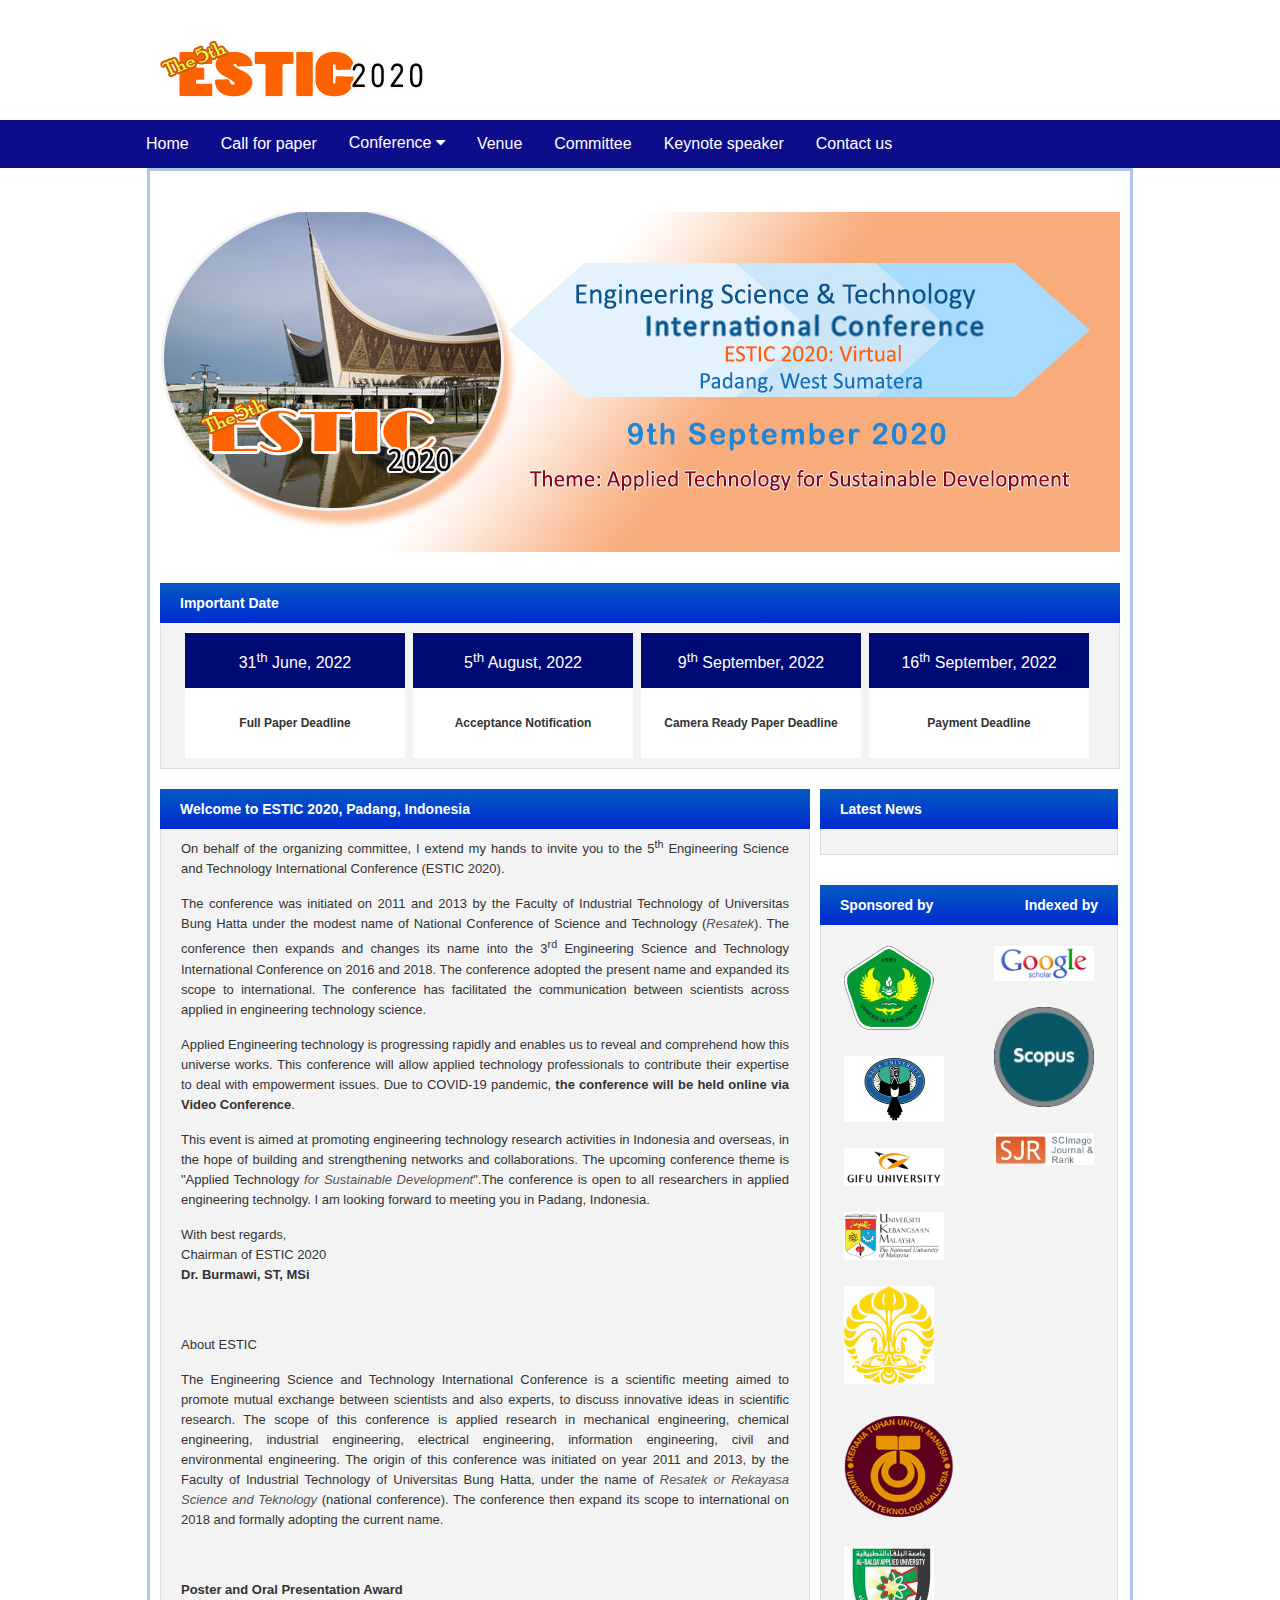
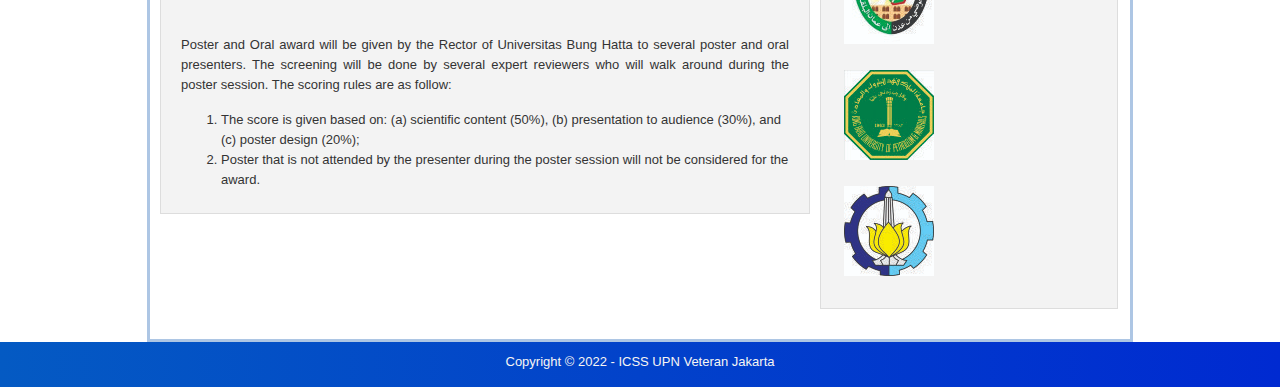
<file: index.html>
<!DOCTYPE html>
<html lang="en">
<head>
    <meta charset="UTF-8">
    <meta http-equiv="X-UA-Compatible" content="IE=edge">
    <meta name="viewport" content="width=device-width, initial-scale=1.0">
    <title>ICSS Web</title>
    <link rel="stylesheet" href="css/style.css" type="text/css"/>
    <link rel="stylesheet" href="https://cdnjs.cloudflare.com/ajax/libs/font-awesome/4.7.0/css/font-awesome.min.css">
</head>
<body>
    <div id="wrapper">
        <div id="header">
            <div id="site_title"><a href="/index.html"></a></div>
        </div>
    </div>
    <div class="navbar">
        <div class="menu">
            <a href="index.html">Home</a>
            <a href="callforpaper.html">Call for paper</a>
            <div class="dropdown">
                <button class="dropbtn" onclick="myFunction()">Conference
                    <i class="fa fa-caret-down"></i>
                </button>
                <div class="dropdown-content" id="myDropdown">
                    <a href="registration.html">Registration</a>
                    <a href="program.html">Program</a>
                </div>
            </div> 
            <a href="venue.html">Venue</a>
            <a href="committee.html">Committee</a>
            <a href="keynote.html">Keynote speaker</a>
            <a href="contact.html">Contact us</a>
        </div>
        
    </div>
      
      <script>
      /* When the user clicks on the button, 
      toggle between hiding and showing the dropdown content */
      function myFunction() {
        document.getElementById("myDropdown").classList.toggle("show");
      }
      
      // Close the dropdown if the user clicks outside of it
      window.onclick = function(e) {
        if (!e.target.matches('.dropbtn')) {
        var myDropdown = document.getElementById("myDropdown");
          if (myDropdown.classList.contains('show')) {
            myDropdown.classList.remove('show');
          }
        }
      }
      </script>

    <div id="wrapper" style="border: solid #3a75bd6a;">
        <div id="main2">
            <div class="banner">
                <div class="container">
                    <img src="./images/04.jpg" alt="banner">
                </div>
            </div>
            <div class="msection">
                <div class="msection_title">Important Date</div>
                    <div class="msection_bottom">
                        <div class="agenda2">
                            <div class="tglB">
                                31<sup>th</sup> June, 2022
                            </div>
                            <div class="temaB"><b>Full Paper Deadline</b></div>
                        </div>
    
                        <div class="agenda2">
                            <div class="tglB">
                                5<sup>th</sup> August, 2022
                            </div>
                            <div class="temaB"><b>Acceptance Notification</b></div>
                        </div>
    
                        <div class="agenda2">
                            <div class="tglB">
                                9<sup>th</sup> September, 2022
                            </div>
                            <div class="temaB"><b>Camera Ready Paper Deadline</b></div>
                        </div>
    
                        <div class="agenda2">
                            <div class="tglB">
                                16<sup>th</sup> September, 2022
                            </div>
                            <div class="temaB"><b>Payment Deadline</b></div>
                        </div>
                    </div>
                </div>
            </div>

        <div id='main'>
            <div id='content' class='left'>
                <div class='csection_title'>Welcome to ESTIC 2020, Padang, Indonesia</div>
                <div class='csection_bottom'>
                    <p style="text-align: justify;">On behalf of the organizing committee, I extend my hands to invite you to the 5<sup>th</sup> Engineering Science and Technology International Conference (ESTIC 2020).</p>
                    <p style="text-align: justify;">The conference was initiated on 2011 and 2013 by the Faculty of Industrial Technology of Universitas Bung Hatta under the modest name of National Conference of Science and Technology (<em>Resatek</em>). The conference then expands and changes its name into the 3<sup>rd</sup> Engineering Science and Technology International Conference on 2016 and 2018. The conference adopted the present name and expanded its scope to international. The conference has facilitated the communication between scientists across applied in engineering technology science.</p>
                    <p style="text-align: justify;">Applied Engineering technology is progressing rapidly and enables us to reveal and comprehend how this universe works. This conference will allow applied technology professionals to contribute their expertise to deal with empowerment issues. Due to COVID-19 pandemic, <b>the conference will be held online via Video Conference</b>.</p>
                    <p style="text-align: justify;">This event is aimed at promoting engineering technology research activities in Indonesia and overseas, in the hope of building and strengthening networks and collaborations. The upcoming conference theme is "Applied Technology <em>for Sustainable Development</em>".The conference is open to all researchers in applied engineering technolgy. I am looking forward to meeting you in Padang, Indonesia.</p>
                    <p>With best regards,<br /> Chairman of ESTIC 2020<br /> <strong>Dr. Burmawi, ST, MSi<br /></strong></p>
                    <p>&nbsp;</p>
                    <p style="text-align: justify;">About ESTIC</p>
                    <p style="text-align: justify;">The Engineering Science and Technology International Conference is a scientific meeting aimed to promote mutual exchange between scientists and also experts, to discuss innovative ideas in scientific research. The scope of this conference is applied research in mechanical engineering, chemical engineering, industrial engineering, electrical engineering, information engineering, civil and environmental engineering. The origin of this conference was initiated on year 2011 and 2013, by the Faculty of Industrial Technology of Universitas Bung Hatta, under the name of&nbsp;<em>Resatek or Rekayasa Science and Teknology </em>(national conference). The conference then expand its scope to international on 2018 and formally adopting the current name.</p>
                    <p style="text-align: justify;">&nbsp;</p>
                    <p style="text-align: justify;"><strong>Poster and Oral Presentation Award</strong></p>
                    <p style="text-align: justify;"><br />Poster and Oral award will be given by the Rector of Universitas Bung Hatta to several poster and oral presenters. The screening will be done by several expert reviewers who will walk around during the poster session. The scoring rules are as follow:</p>
                    <ol>
                        <li>The score is given based on: (a) scientific content (50%), (b) presentation to audience (30%), and (c) poster design (20%);</li>
                        <li>Poster that is not attended by the presenter during the poster session will not be considered for the award.</li>
                    </ol>
                </div>
            </div>
        </div>

        <div id="sidebar" class="right">
            <div class="section">
                <div class="section_title">Latest News</div>
                    <div class="section_bottom">
                        <ul class="list_bullet"></ul>
                    </div>
            </div>
            
            <div class="section">
                <div class="section_title">
                    <div class="by1">Sponsored by</div> 
                        <div class="by2"> Indexed by</div> 			
                </div>
                                            
                <div class="section_bottom">
                    <ul class="listby">
                        <table border=0 width="100%">
                            <tr valign="top">
                                <td width="50%">
                                    <img src="images/logo/ubh.png"><br><br>
                                    <img src="images/logo/saga.jpg" width="100" ><br><br>
                                    <img src="images/logo/gifu.png" width="100" ><br><br>
                                    <img src="images/logo/ukm.png" width="100"><br><br>
                                    <img src="images/logo/ui2.jpg"><br><br>
                                    <img src="images/logo/utm.png" width=110><br><br>
                                    <img src="images/logo/balqa.jpg"><br><br>
                                    <img src="images/logo/king.jpg"><br><br>
                                    <img src="images/logo/its2.jpg">
                                </td>
                                <td align="right"><img src="images/logo/goo.png"  width="100"><br><br>
                                    <img src="images/logo/scopus.png" width="100">
                                    <br><br>
                                    <img src="images/logo/scimago.jpg" width="100"><br><br>
                                    <!--<img src="files/matec.jpg" width="100" /> <br /><br>-->
                                </td>
                            </tr> 
                        </table>
                    </ul>
                </div>
            </div>
            <div class="cleaner"></div>
        </div>        
        <div class="clear"></div>
    </div>
        
    <div id="footer_wrapper">    
        <div id="footer">
            Copyright &copy; 2022 - ICSS UPN Veteran Jakarta
        </div>
    </div>

</body>
</html>
</file>
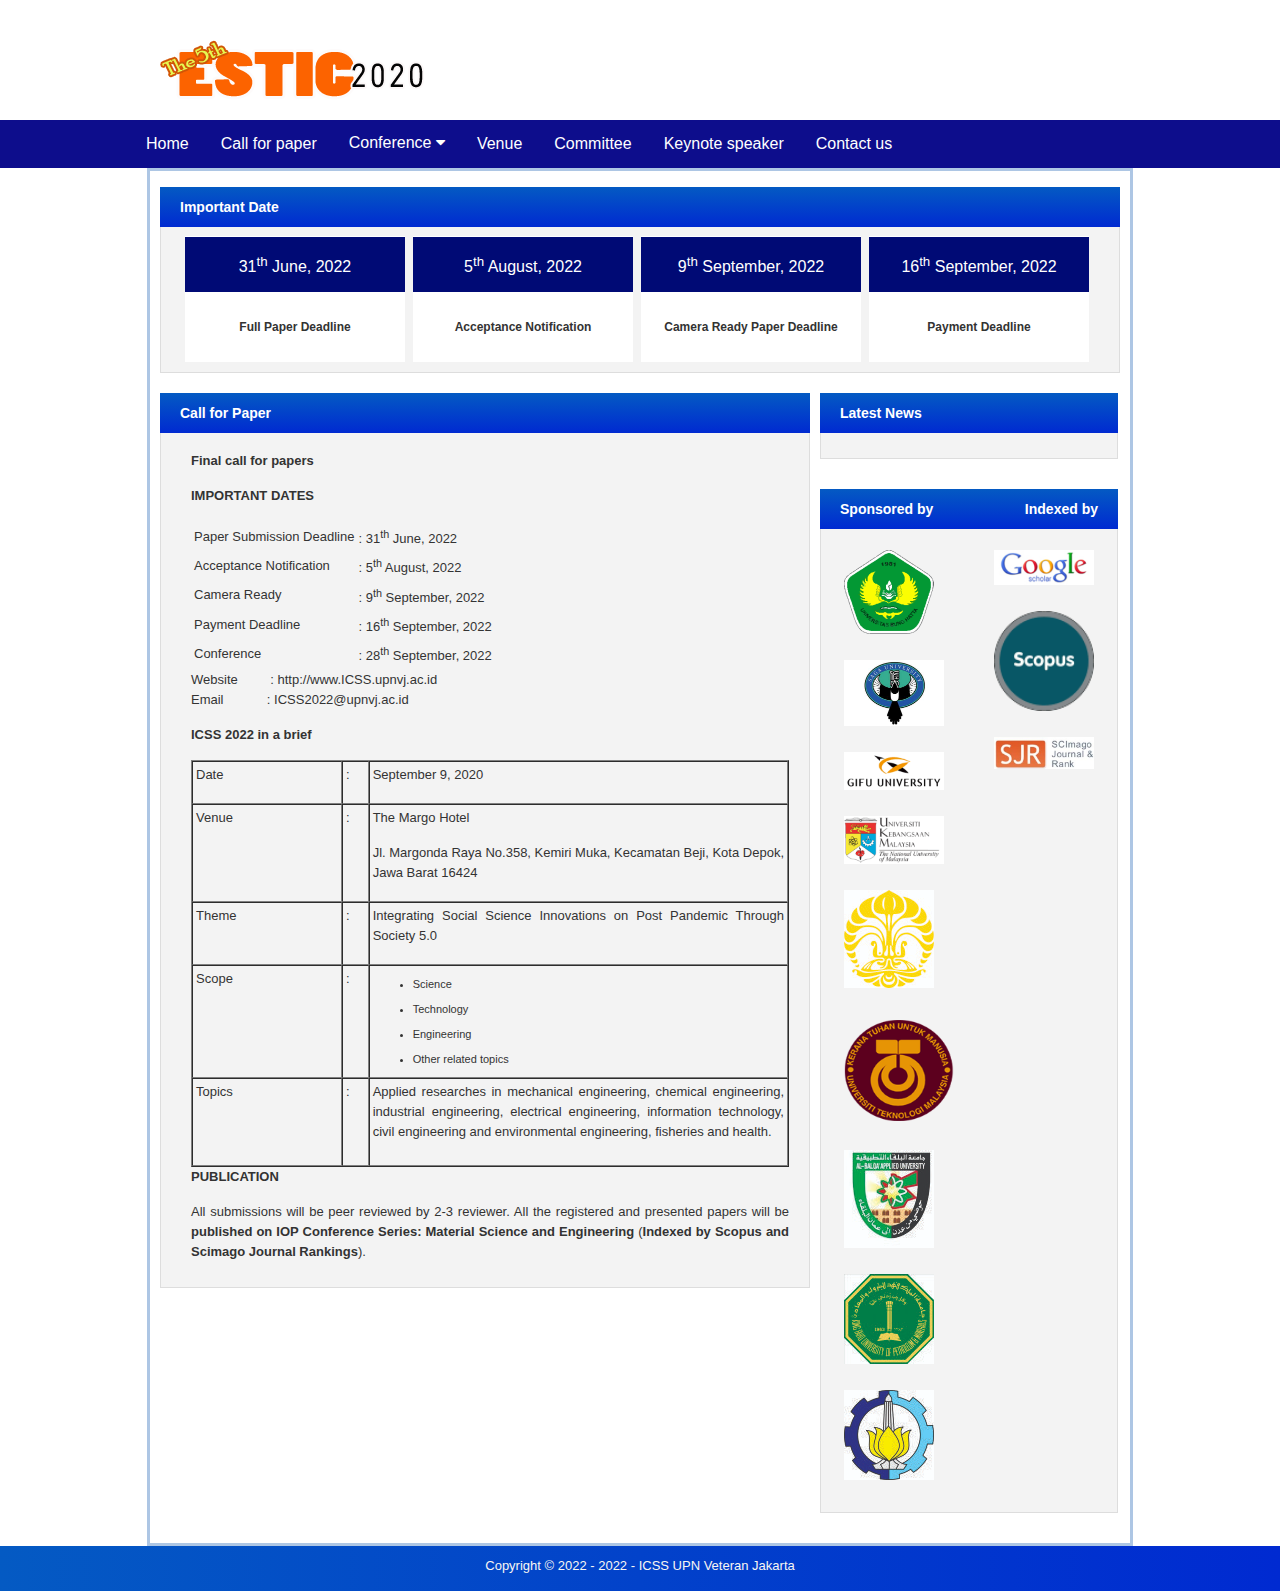
<file: callforpaper.html>
<!DOCTYPE html>
<html lang="en">
<head>
    <meta charset="UTF-8">
    <meta http-equiv="X-UA-Compatible" content="IE=edge">
    <meta name="viewport" content="width=device-width, initial-scale=1.0">
    <title>ICSS Web</title>
    <link rel="stylesheet" href="css/style.css" type="text/css"/>
    <link rel="stylesheet" href="https://cdnjs.cloudflare.com/ajax/libs/font-awesome/4.7.0/css/font-awesome.min.css">
</head>
<body>
    <div id="wrapper">
        <div id="header">
            <div id="site_title"><a href="/index.html"></a></div>
        </div>
    </div>
    <div class="navbar">
        <div class="menu">
            <a href="index.html">Home</a>
            <a href="callforpaper.html">Call for paper</a>
            <div class="dropdown">
                <button class="dropbtn" onclick="myFunction()">Conference
                    <i class="fa fa-caret-down"></i>
                </button>
                <div class="dropdown-content" id="myDropdown">
                    <a href="registration.html">Registration</a>
                    <a href="program.html">Program</a>
                </div>
            </div> 
            <a href="venue.html">Venue</a>
            <a href="committee.html">Committee</a>
            <a href="keynote.html">Keynote speaker</a>
            <a href="contact.html">Contact us</a>
        </div>
    </div>
      
      <script>
      /* When the user clicks on the button, 
      toggle between hiding and showing the dropdown content */
      function myFunction() {
        document.getElementById("myDropdown").classList.toggle("show");
      }
      
      // Close the dropdown if the user clicks outside of it
      window.onclick = function(e) {
        if (!e.target.matches('.dropbtn')) {
        var myDropdown = document.getElementById("myDropdown");
          if (myDropdown.classList.contains('show')) {
            myDropdown.classList.remove('show');
          }
        }
      }
      </script>

    <div id="wrapper" style="border: solid #3a75bd6a;">
        <div id="main2">
            <div class="msection">
                <div class="msection_title">Important Date</div>
                    <div class="msection_bottom">
                        <div class="agenda2">
                            <div class="tglB">
                                31<sup>th</sup> June, 2022
                            </div>
                            <div class="temaB"><b>Full Paper Deadline</b></div>
                        </div>
    
                            <div class="agenda2">
                                <div class="tglB">
                                    5<sup>th</sup> August, 2022
                                </div>
                                <div class="temaB"><b>Acceptance Notification</b></div>
                            </div>
    
                            <div class="agenda2">
                                <div class="tglB">
                                    9<sup>th</sup> September, 2022
                                </div>
                                <div class="temaB"><b>Camera Ready Paper Deadline</b></div>
                            </div>
    
                            <div class="agenda2">
                                <div class="tglB">
                                    16<sup>th</sup> September, 2022
                                </div>
                                <div class="temaB"><b>Payment Deadline</b></div>
                            </div>
                    </div>
                </div>
            </div>

        <div id='main'>
            <div id='content' class='left'>
                <div class='csection_title'>Call for Paper</div>
                <div class='csection_bottom'>
                    <ul class='list'><p><strong>Final call for papers</strong></p>
                        <p><strong>IMPORTANT DATES</strong></p>
                        <table>
                            <tbody>
                                <tr>
                                    <td>Paper Submission Deadline</td>
                                    <td>:&nbsp;31<sup>th</sup> June, 2022</td>
                                </tr>
                                <tr>
                                    <td>Acceptance Notification</td>
                                    <td>: 5<sup>th</sup> August, 2022</td>
                                </tr>
                                <tr>
                                    <td>Camera Ready</td>
                                    <td>: 9<sup>th</sup> September, 2022</td>
                                </tr>
                                <tr>
                                    <td>Payment Deadline</td>
                                    <td>: 16<sup>th</sup> September, 2022</td>
                                </tr>
                                <tr>
                                    <td>Conference</td>
                                    <td>: 28<sup>th</sup> September, 2022</td>
                                </tr>
                            </tbody>
                        </table>
                        <p>Website &nbsp;&nbsp;&nbsp;&nbsp;&nbsp;&nbsp;&nbsp; :&nbsp;<a href="ICSS.upnvj.ac.id">http://www.ICSS.upnvj.ac.id</a><br> 
                            Email&nbsp;&nbsp;&nbsp;&nbsp; &nbsp;&nbsp;&nbsp;&nbsp;&nbsp;&nbsp; :&nbsp;<a href="mailto:ICSS2022@upnvj.ac.id">ICSS2022@upnvj.ac.id</a></p>
                        <p><strong>ICSS 2022 in a brief</strong></p>
                        <table border="1" cellspacing="0" cellpadding="3">
                        <tbody>
                            <tr>
                                <td valign="top" width="151">
                                <p>Date</p>
                                </td>
                                <td valign="top" width="20">
                                <p>:</p>
                                </td>
                                <td valign="top" width="439">
                                <p>September 9, 2020</p>
                                </td>
                            </tr>
                            <tr>
                                <td valign="top" width="151">
                                <p>Venue</p>
                                </td>
                                <td valign="top" width="20">
                                <p>:</p>
                                </td>
                                <td valign="top" width="439">
                                <p>The Margo Hotel</p>
                                <p>Jl. Margonda Raya No.358, Kemiri Muka, Kecamatan Beji, Kota Depok, Jawa Barat 16424</p>
                                </td>
                            </tr>
                            <tr>
                                <td valign="top" width="151">
                                <p>Theme</p>
                                </td>
                                <td valign="top" width="20">
                                <p>:</p>
                                </td>
                                <td valign="top" width="439">
                                <p>Integrating Social Science Innovations on Post Pandemic Through Society 5.0</p>
                                </td>
                            </tr>
                            <tr>
                                <td valign="top" width="151">
                                <p>Scope</p>
                                <p>&nbsp;</p>
                                </td>
                                <td valign="top" width="20">
                                <p>:</p>
                                </td>
                                <td valign="top" width="439">
                                    <ol>
                                        <li>Science</li>
                                        <li>Technology</li>
                                        <li>Engineering</li>
                                        <li>Other related topics</li>
                                    </ol>
                                </td>
                            </tr>
                            <tr>
                                <td valign="top" width="151">
                                <p>Topics</p>
                                </td>
                                <td valign="top" width="20">
                                <p>:</p>
                                </td>
                                <td valign="top" width="439">Applied researches in mechanical engineering, chemical engineering, industrial engineering, electrical engineering, information technology, civil engineering and environmental engineering, fisheries and health.<br><br></td>
                            </tr>
                            </tbody>
                        </table>
                        <p style="text-align: justify;"><strong>PUBLICATION</strong></p>
                        <p>All submissions will be peer reviewed by 2-3 reviewer. All the registered and presented papers will be <b>published on IOP Conference Series: Material Science and Engineering</b> (<b>Indexed by Scopus and Scimago Journal Rankings</b>).</p>
                    </ul>
                </div>
            </div>
        </div>

        <div id="sidebar" class="right">
            <div class="section">
                <div class="section_title">Latest News</div>
                    <div class="section_bottom">
                        <ul class="list_bullet"></ul>
                    </div>
            </div>
            
            <div class="section">
                <div class="section_title">
                    <div class="by1">Sponsored by</div> 
                        <div class="by2"> Indexed by</div> 			
                </div>
                                            
                <div class="section_bottom">
                    <ul class="listby">
                        <table border=0 width="100%">
                            <tr valign="top">
                                <td width="50%">
                                    <img src="images/logo/ubh.png"><br><br>
                                    <img src="images/logo/saga.jpg" width="100" ><br><br>
                                    <img src="images/logo/gifu.png" width="100" ><br><br>
                                    <img src="images/logo/ukm.png" width="100"><br><br>
                                    <img src="images/logo/ui2.jpg"><br><br>
                                    <img src="images/logo/utm.png" width=110><br><br>
                                    <img src="images/logo/balqa.jpg"><br><br>
                                    <img src="images/logo/king.jpg"><br><br>
                                    <img src="images/logo/its2.jpg">
                                </td>
                                <td align="right"><img src="images/logo/goo.png"  width="100"><br><br>
                                    <img src="images/logo/scopus.png" width="100">
                                    <br><br>
                                    <img src="images/logo/scimago.jpg" width="100"><br><br>
                                    <!--<img src="files/matec.jpg" width="100" /> <br /><br>-->
                                </td>
                            </tr> 
                        </table>
                    </ul>
                </div>
            </div>
            <div class="cleaner"></div>
        </div>        
        <div class="clear"></div>
    </div>
        
    <div id="footer_wrapper">    
        <div id="footer">
            Copyright &copy; 2022 - 2022 - ICSS UPN Veteran Jakarta
        </div>
    </div>

</body>
</html>
</file>
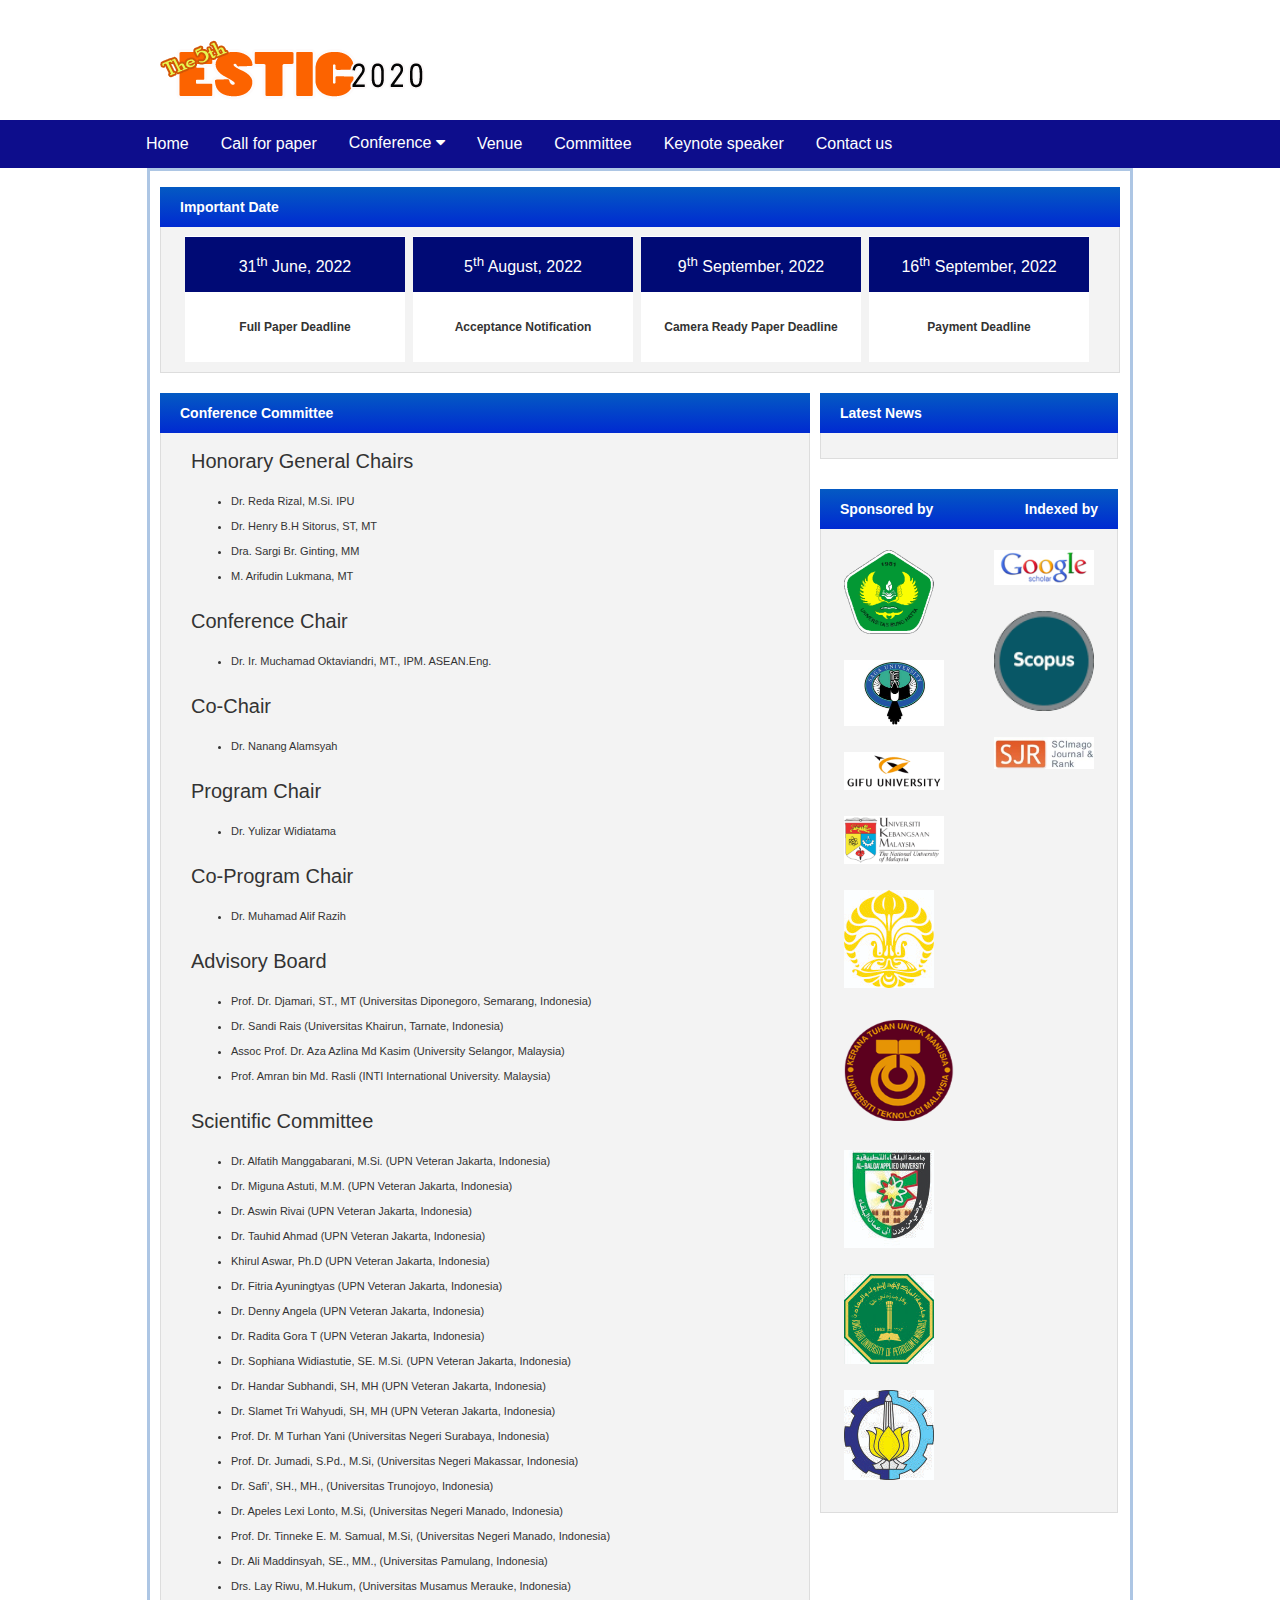
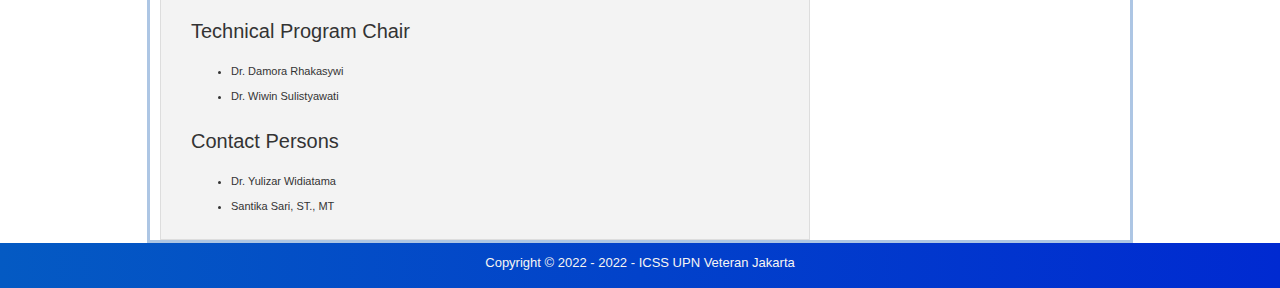
<file: committee.html>
<!DOCTYPE html>
<html lang="en">
<head>
    <meta charset="UTF-8">
    <meta http-equiv="X-UA-Compatible" content="IE=edge">
    <meta name="viewport" content="width=device-width, initial-scale=1.0">
    <title>ICSS Web</title>
    <link rel="stylesheet" href="css/style.css" type="text/css"/>
    <link rel="stylesheet" href="https://cdnjs.cloudflare.com/ajax/libs/font-awesome/4.7.0/css/font-awesome.min.css">
</head>
<body>
    <div id="wrapper">
        <div id="header">
            <div id="site_title"><a href="/index.html"></a></div>
        </div>
    </div>
    <div class="navbar">
        <div class="menu">
            <a href="index.html">Home</a>
            <a href="callforpaper.html">Call for paper</a>
            <div class="dropdown">
                <button class="dropbtn" onclick="myFunction()">Conference
                    <i class="fa fa-caret-down"></i>
                </button>
                <div class="dropdown-content" id="myDropdown">
                    <a href="registration.html">Registration</a>
                    <a href="program.html">Program</a>
                </div>
            </div> 
            <a href="venue.html">Venue</a>
            <a href="committee.html">Committee</a>
            <a href="keynote.html">Keynote speaker</a>
            <a href="contact.html">Contact us</a>
        </div>
    </div>
      
      <script>
      /* When the user clicks on the button, 
      toggle between hiding and showing the dropdown content */
      function myFunction() {
        document.getElementById("myDropdown").classList.toggle("show");
      }
      
      // Close the dropdown if the user clicks outside of it
      window.onclick = function(e) {
        if (!e.target.matches('.dropbtn')) {
        var myDropdown = document.getElementById("myDropdown");
          if (myDropdown.classList.contains('show')) {
            myDropdown.classList.remove('show');
          }
        }
      }
      </script>

    <div id="wrapper" style="border: solid #3a75bd6a;">
        <div id="main2">
            <div class="msection">
                <div class="msection_title">Important Date</div>
                    <div class="msection_bottom">
                        <div class="agenda2">
                            <div class="tglB">
                                31<sup>th</sup> June, 2022
                            </div>
                            <div class="temaB"><b>Full Paper Deadline</b></div>
                        </div>
    
                        <div class="agenda2">
                            <div class="tglB">
                                5<sup>th</sup> August, 2022
                            </div>
                            <div class="temaB"><b>Acceptance Notification</b></div>
                        </div>
    
                        <div class="agenda2">
                            <div class="tglB">
                                9<sup>th</sup> September, 2022
                            </div>
                            <div class="temaB"><b>Camera Ready Paper Deadline</b></div>
                        </div>
    
                        <div class="agenda2">
                            <div class="tglB">
                                16<sup>th</sup> September, 2022
                            </div>
                            <div class="temaB"><b>Payment Deadline</b></div>
                        </div>
                    </div>
                </div>
            </div>
         
        <div id='main'>
            <div id='content' class='left'>
                <div class='csection_title'>Conference Committee</div>
                <div class='csection_bottom'>
                    <ul class='list'>
                        <h3>Honorary General Chairs</h3>
                            <ol>
                                <li>Dr. Reda Rizal, M.Si. IPU</li>
                                <li>Dr. Henry B.H Sitorus, ST, MT</li>
                                <li>Dra. Sargi Br. Ginting, MM</li>
                                <li>M. Arifudin Lukmana, MT </li>
                            </ol>
                        <br>
                        <h3>Conference Chair</h3>
                        <ol> 
                            <li> Dr. Ir. Muchamad Oktaviandri, MT., IPM. ASEAN.Eng.</li>
                        </ol> 

                        <br>
                        <h3>Co-Chair</h3>
                        <ol> 
                            <li> Dr. Nanang Alamsyah</li>
                        </ol> 

                        <br>
                        <h3>Program Chair</h3>
                        <ol> 
                            <li> Dr. Yulizar Widiatama</li>
                        </ol> 

                        <br>
                        <h3>Co-Program Chair</h3>
                        <ol> 
                            <li> Dr. Muhamad Alif Razih</li>
                        </ol> 

                        <br>
                        <h3>Advisory Board</h3>
                        <ol> 
                            <li> Prof. Dr. Djamari, ST., MT (Universitas Diponegoro, Semarang, Indonesia) </li>
                            <li>Dr. Sandi Rais (Universitas Khairun, Tarnate, Indonesia)</li>
                            <li>Assoc Prof. Dr. Aza Azlina Md Kasim (University Selangor, Malaysia)</li>
                            <li>Prof. Amran bin Md. Rasli (INTI International University. Malaysia)</li>
                        </ol> 

                        <br>
                        <h3>Scientific Committee</h3>
                        <ol> 
                            <li> Dr. Alfatih Manggabarani, M.Si. (UPN Veteran Jakarta, Indonesia)</li>
                            <li> Dr. Miguna Astuti, M.M. (UPN Veteran Jakarta, Indonesia)</li>
                            <li> Dr. Aswin Rivai (UPN Veteran Jakarta, Indonesia)</li>
                            <li> Dr. Tauhid Ahmad (UPN Veteran Jakarta, Indonesia)</li>
                            <li> Khirul Aswar, Ph.D (UPN Veteran Jakarta, Indonesia)</li>
                            <li> Dr. Fitria Ayuningtyas (UPN Veteran Jakarta, Indonesia)</li>
                            <li> Dr. Denny Angela (UPN Veteran Jakarta, Indonesia)</li>
                            <li> Dr. Radita Gora T (UPN Veteran Jakarta, Indonesia)</li>
                            <li> Dr. Sophiana Widiastutie, SE. M.Si. (UPN Veteran Jakarta, Indonesia)</li>
                            <li> Dr. Handar Subhandi, SH, MH (UPN Veteran Jakarta, Indonesia)</li>
                            <li> Dr. Slamet Tri Wahyudi, SH, MH (UPN Veteran Jakarta, Indonesia)</li>
                            <li> Prof. Dr. M Turhan Yani (Universitas Negeri Surabaya, Indonesia)</li>
                            <li> Prof. Dr. Jumadi, S.Pd., M.Si, (Universitas Negeri Makassar, Indonesia)</li>
                            <li> Dr. Safi’, SH., MH., (Universitas Trunojoyo, Indonesia)</li>
                            <li> Dr. Apeles Lexi Lonto, M.Si, (Universitas Negeri Manado, Indonesia)</li>
                            <li> Prof. Dr. Tinneke E. M. Samual, M.Si, (Universitas Negeri Manado, Indonesia)</li>
                            <li> Dr. Ali Maddinsyah, SE., MM., (Universitas Pamulang, Indonesia)</li>
                            <li> Drs. Lay Riwu, M.Hukum, (Universitas Musamus Merauke, Indonesia)</li>
                        </ol> 

                        <br>    
                        <h3>Technical Program Chair</h3> 
                        <ol>
                            <li> Dr. Damora Rhakasywi</li>
                            <li> Dr. Wiwin Sulistyawati</li>        
                        </ol>

                        <br>    
                        <h3>Contact Persons</h3> 
                        <ol>
                            <li> Dr. Yulizar Widiatama</li>
                            <li> Santika Sari, ST., MT</li>        
                        </ol>

                    </ul>
                </div>
            </div>
        </div>

        <div id="sidebar" class="right">
            <div class="section">
                <div class="section_title">Latest News</div>
                    <div class="section_bottom">
                        <ul class="list_bullet"></ul>
                    </div>
            </div>
            
            <div class="section">
                <div class="section_title">
                    <div class="by1">Sponsored by</div> 
                        <div class="by2"> Indexed by</div> 			
                </div>
                                            
                <div class="section_bottom">
                    <ul class="listby">
                        <table border=0 width="100%">
                            <tr valign="top">
                                <td width="50%">
                                    <img src="images/logo/ubh.png"><br><br>
                                    <img src="images/logo/saga.jpg" width="100" ><br><br>
                                    <img src="images/logo/gifu.png" width="100" ><br><br>
                                    <img src="images/logo/ukm.png" width="100"><br><br>
                                    <img src="images/logo/ui2.jpg"><br><br>
                                    <img src="images/logo/utm.png" width=110><br><br>
                                    <img src="images/logo/balqa.jpg"><br><br>
                                    <img src="images/logo/king.jpg"><br><br>
                                    <img src="images/logo/its2.jpg">
                                </td>
                                <td align="right"><img src="images/logo/goo.png"  width="100"><br><br>
                                    <img src="images/logo/scopus.png" width="100">
                                    <br><br>
                                    <img src="images/logo/scimago.jpg" width="100"><br><br>
                                    <!--<img src="files/matec.jpg" width="100" /> <br /><br>-->
                                </td>
                            </tr> 
                        </table>
                    </ul>
                </div>
            </div>
            <div class="cleaner"></div>
        </div>        
        <div class="clear"></div>
    </div>
        
    <div id="footer_wrapper">    
        <div id="footer">
            Copyright &copy; 2022 - 2022 - ICSS UPN Veteran Jakarta
        </div>
    </div>

</body>
</html>
</file>
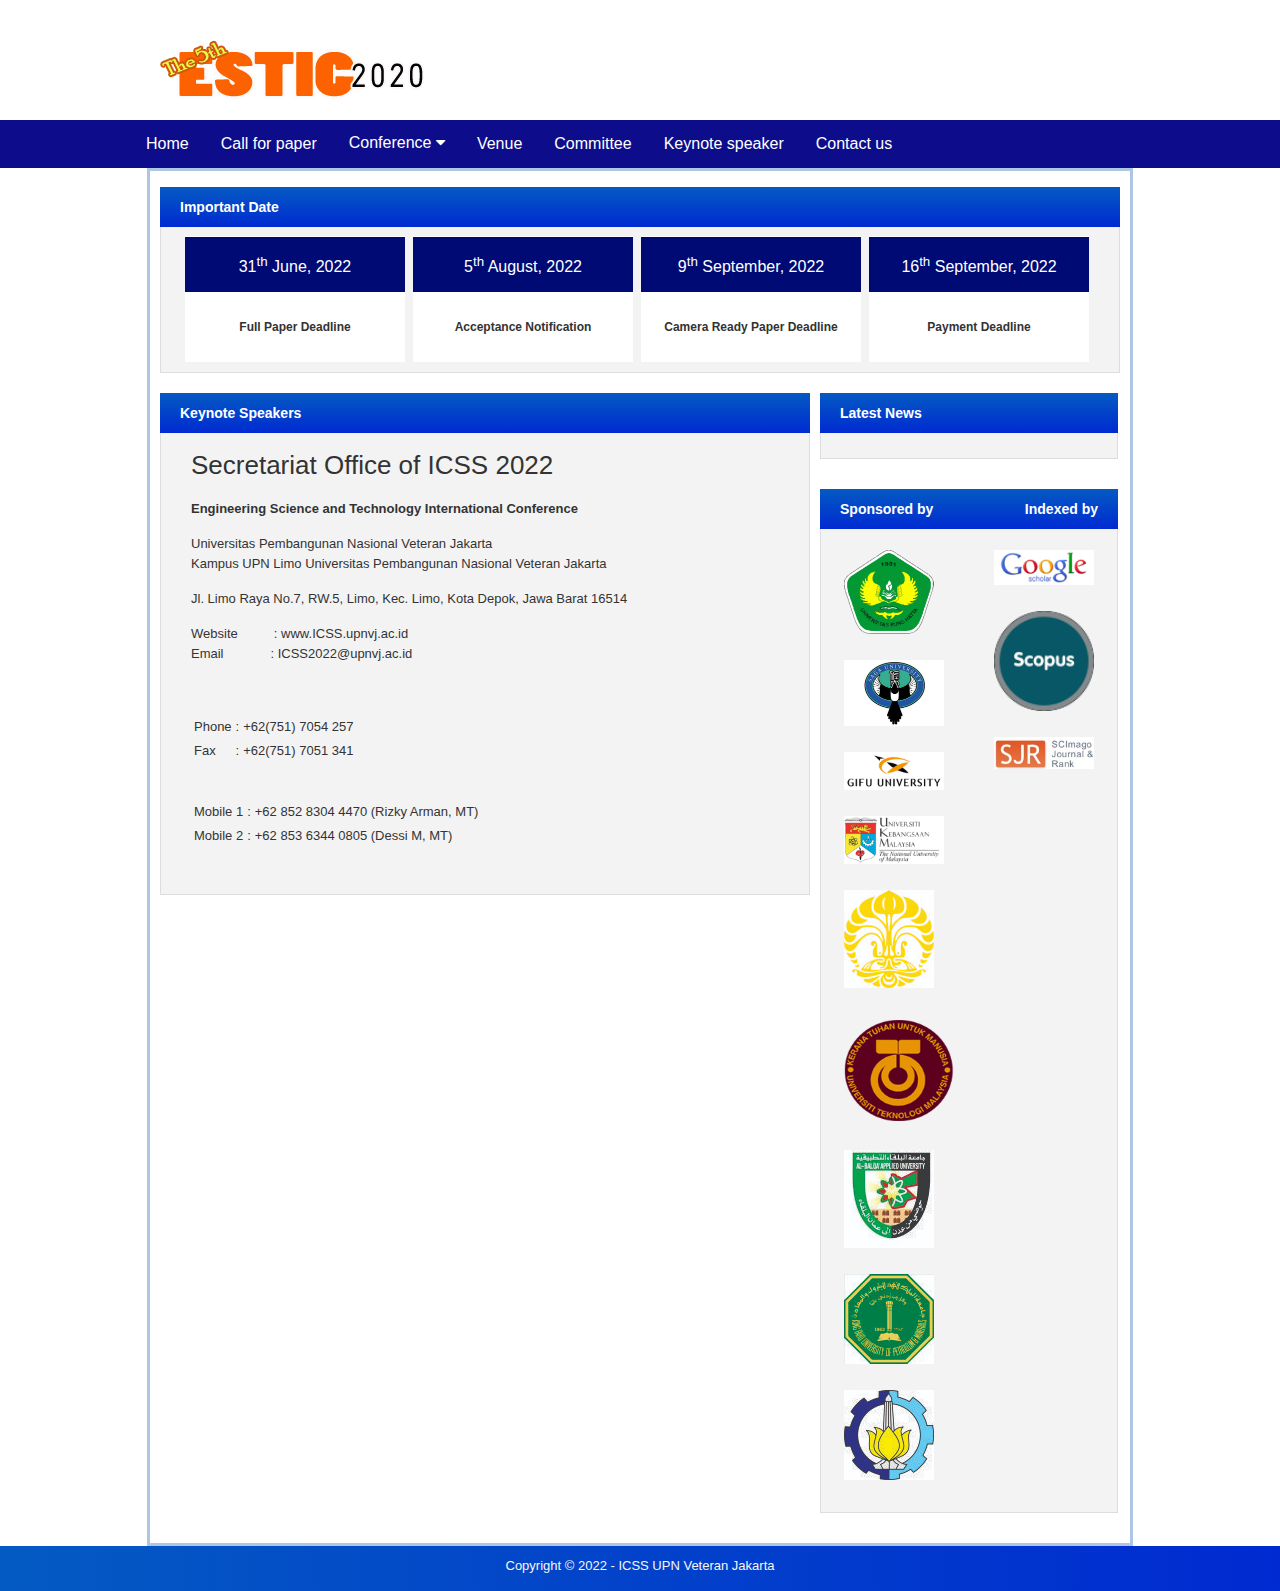
<file: contact.html>
<!DOCTYPE html>
<html lang="en">
<head>
    <meta charset="UTF-8">
    <meta http-equiv="X-UA-Compatible" content="IE=edge">
    <meta name="viewport" content="width=device-width, initial-scale=1.0">
    <title>ICSS Web</title>
    <link rel="stylesheet" href="css/style.css" type="text/css"/>
    <link rel="stylesheet" href="https://cdnjs.cloudflare.com/ajax/libs/font-awesome/4.7.0/css/font-awesome.min.css">
</head>
<body>
    <div id="wrapper">
        <div id="header">
            <div id="site_title"><a href="/index.html"></a></div>
        </div>
    </div>
    <div class="navbar">
        <div class="menu">
            <a href="index.html">Home</a>
            <a href="callforpaper.html">Call for paper</a>
            <div class="dropdown">
                <button class="dropbtn" onclick="myFunction()">Conference
                    <i class="fa fa-caret-down"></i>
                </button>
                <div class="dropdown-content" id="myDropdown">
                    <a href="registration.html">Registration</a>
                    <a href="program.html">Program</a>
                </div>
            </div> 
            <a href="venue.html">Venue</a>
            <a href="committee.html">Committee</a>
            <a href="keynote.html">Keynote speaker</a>
            <a href="contact.html">Contact us</a>
        </div>
    </div>
      
      <script>
      /* When the user clicks on the button, 
      toggle between hiding and showing the dropdown content */
      function myFunction() {
        document.getElementById("myDropdown").classList.toggle("show");
      }
      
      // Close the dropdown if the user clicks outside of it
      window.onclick = function(e) {
        if (!e.target.matches('.dropbtn')) {
        var myDropdown = document.getElementById("myDropdown");
          if (myDropdown.classList.contains('show')) {
            myDropdown.classList.remove('show');
          }
        }
      }
      </script>

    <div id="wrapper" style="border: solid #3a75bd6a;">
        <div id="main2">
            <div class="msection">
                <div class="msection_title">Important Date</div>
                    <div class="msection_bottom">
                        <div class="agenda2">
                            <div class="tglB">
                                31<sup>th</sup> June, 2022
                            </div>
                            <div class="temaB"><b>Full Paper Deadline</b></div>
                        </div>
    
                        <div class="agenda2">
                            <div class="tglB">
                                5<sup>th</sup> August, 2022
                            </div>
                            <div class="temaB"><b>Acceptance Notification</b></div>
                        </div>
    
                        <div class="agenda2">
                            <div class="tglB">
                                9<sup>th</sup> September, 2022
                            </div>
                            <div class="temaB"><b>Camera Ready Paper Deadline</b></div>
                        </div>
    
                        <div class="agenda2">
                            <div class="tglB">
                                16<sup>th</sup> September, 2022
                            </div>
                            <div class="temaB"><b>Payment Deadline</b></div>
                        </div>
                    </div>
                </div>
            </div>

        <div id='main'>
            <div id='content' class='left'>
                <div class='csection_title'>Keynote Speakers</div>
                <div class='csection_bottom'>
                    <ul class='list'>
                        <h2>Secretariat Office of ICSS 2022</h2>
                        <p><strong>Engineering Science and Technology International Conference</strong></p>
                        <p>Universitas Pembangunan Nasional Veteran Jakarta<br /> Kampus UPN Limo Universitas Pembangunan Nasional Veteran Jakarta</p>
                        <p>Jl. Limo Raya No.7, RW.5, Limo, Kec. Limo, Kota Depok, Jawa Barat 16514</p>
                        <p>Website &nbsp;&nbsp;&nbsp;&nbsp;&nbsp;&nbsp;&nbsp;&nbsp; :&nbsp;www.ICSS.upnvj.ac.id<br /> Email &nbsp; &nbsp;&nbsp;&nbsp;&nbsp;&nbsp;&nbsp;&nbsp;&nbsp;&nbsp; :&nbsp;<a href="mailto:ICSS2022@upnvj.ac.id">ICSS2022@upnvj.ac.id</a></p>
                        <p>&nbsp;</p>
                        <table border="0">
                            <tbody>
                                <tr>
                                    <td>Phone</td>
                                    <td>:</td>
                                    <td>+62(751) 7054 257</td>
                                </tr>
                                <tr>
                                    <td>Fax</td>
                                    <td>:</td>
                                    <td>+62(751) 7051 341</td>
                                </tr>
                            </tbody>
                        </table>
                        <p>&nbsp;</p>
                        <table border="0">
                        <tbody>
                            <tr>
                                <td>Mobile 1</td>
                                <td>:</td>
                                <td>+62 852 8304 4470 (Rizky Arman, MT)</td>
                            </tr>
                            <tr>
                                <td>Mobile 2</td>
                                <td>:</td>
                                <td>+62 853 6344 0805 (Dessi M, MT)</td>
                            </tr>
                        </tbody>
                        </table>
                        <p>&nbsp;</p>
                    </ul>
                </div>
            </div>
        </div>

        <div id="sidebar" class="right">
            <div class="section">
                <div class="section_title">Latest News</div>
                    <div class="section_bottom">
                        <ul class="list_bullet"></ul>
                    </div>
            </div>
            
            <div class="section">
                <div class="section_title">
                    <div class="by1">Sponsored by</div> 
                        <div class="by2"> Indexed by</div> 			
                </div>
                                            
                <div class="section_bottom">
                    <ul class="listby">
                        <table border=0 width="100%">
                            <tr valign="top">
                                <td width="50%">
                                    <img src="images/logo/ubh.png"><br><br>
                                    <img src="images/logo/saga.jpg" width="100" ><br><br>
                                    <img src="images/logo/gifu.png" width="100" ><br><br>
                                    <img src="images/logo/ukm.png" width="100"><br><br>
                                    <img src="images/logo/ui2.jpg"><br><br>
                                    <img src="images/logo/utm.png" width=110><br><br>
                                    <img src="images/logo/balqa.jpg"><br><br>
                                    <img src="images/logo/king.jpg"><br><br>
                                    <img src="images/logo/its2.jpg">
                                </td>
                                <td align="right"><img src="images/logo/goo.png"  width="100"><br><br>
                                    <img src="images/logo/scopus.png" width="100">
                                    <br><br>
                                    <img src="images/logo/scimago.jpg" width="100"><br><br>
                                    <!--<img src="files/matec.jpg" width="100" /> <br /><br>-->
                                </td>
                            </tr> 
                        </table>
                    </ul>
                </div>
            </div>
            <div class="cleaner"></div>
        </div>        
        <div class="clear"></div>
    </div>
        
    <div id="footer_wrapper">    
        <div id="footer">
            Copyright &copy; 2022 - ICSS UPN Veteran Jakarta
        </div>
    </div>

</body>
</html>
</file>
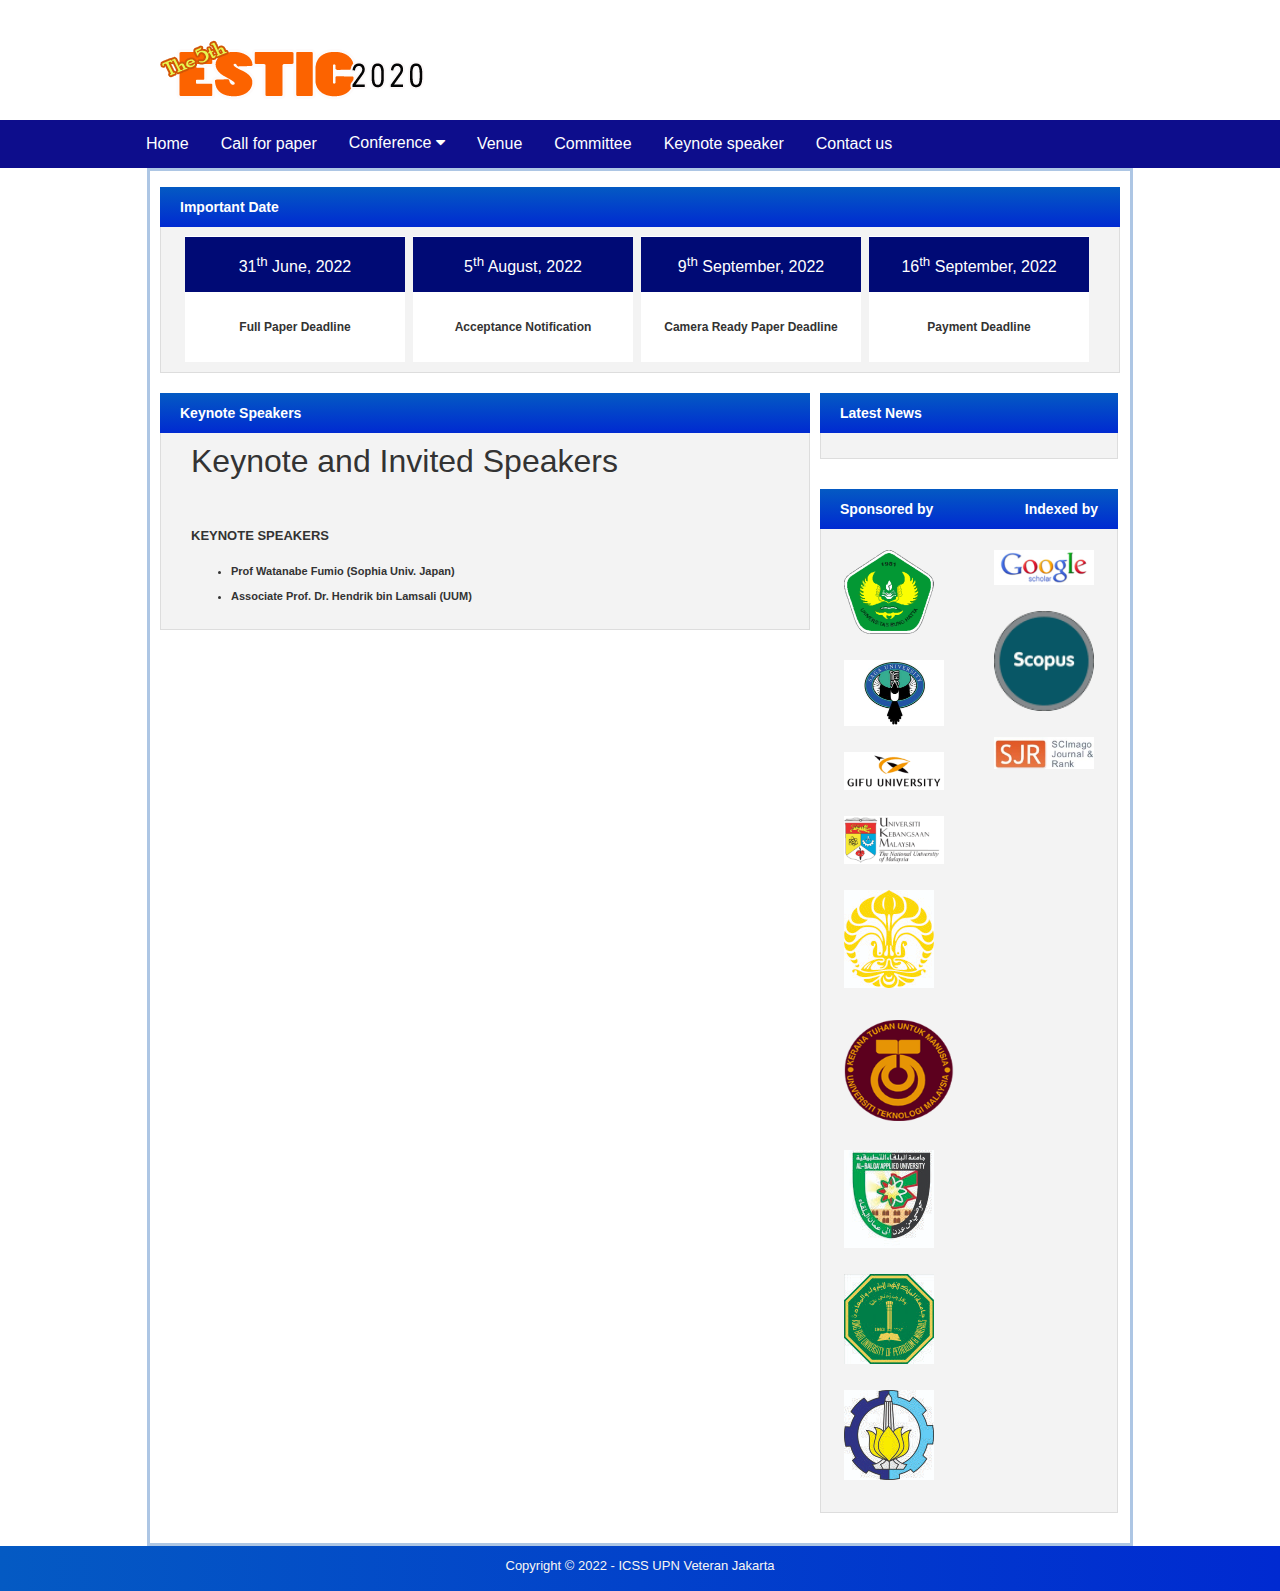
<file: keynote.html>
<!DOCTYPE html>
<html lang="en">
<head>
    <meta charset="UTF-8">
    <meta http-equiv="X-UA-Compatible" content="IE=edge">
    <meta name="viewport" content="width=device-width, initial-scale=1.0">
    <title>ICSS Web</title>
    <link rel="stylesheet" href="css/style.css" type="text/css"/>
    <link rel="stylesheet" href="https://cdnjs.cloudflare.com/ajax/libs/font-awesome/4.7.0/css/font-awesome.min.css">
</head>
<body>
    <div id="wrapper">
        <div id="header">
            <div id="site_title"><a href="/index.html"></a></div>
        </div>
    </div>
    <div class="navbar">
        <div class="menu">
            <a href="index.html">Home</a>
            <a href="callforpaper.html">Call for paper</a>
            <div class="dropdown">
                <button class="dropbtn" onclick="myFunction()">Conference
                    <i class="fa fa-caret-down"></i>
                </button>
                <div class="dropdown-content" id="myDropdown">
                    <a href="registration.html">Registration</a>
                    <a href="program.html">Program</a>
                </div>
            </div> 
            <a href="venue.html">Venue</a>
            <a href="committee.html">Committee</a>
            <a href="keynote.html">Keynote speaker</a>
            <a href="contact.html">Contact us</a>
        </div>
    </div>
      
      <script>
      /* When the user clicks on the button, 
      toggle between hiding and showing the dropdown content */
      function myFunction() {
        document.getElementById("myDropdown").classList.toggle("show");
      }
      
      // Close the dropdown if the user clicks outside of it
      window.onclick = function(e) {
        if (!e.target.matches('.dropbtn')) {
        var myDropdown = document.getElementById("myDropdown");
          if (myDropdown.classList.contains('show')) {
            myDropdown.classList.remove('show');
          }
        }
      }
      </script>

    <div id="wrapper" style="border: solid #3a75bd6a;">
        <div id="main2">
            <div class="msection">
                <div class="msection_title">Important Date</div>
                    <div class="msection_bottom">
                        <div class="agenda2">
                            <div class="tglB">
                                31<sup>th</sup> June, 2022
                            </div>
                            <div class="temaB"><b>Full Paper Deadline</b></div>
                        </div>
    
                        <div class="agenda2">
                            <div class="tglB">
                                5<sup>th</sup> August, 2022
                            </div>
                            <div class="temaB"><b>Acceptance Notification</b></div>
                        </div>
    
                        <div class="agenda2">
                            <div class="tglB">
                                9<sup>th</sup> September, 2022
                            </div>
                            <div class="temaB"><b>Camera Ready Paper Deadline</b></div>
                        </div>
    
                        <div class="agenda2">
                            <div class="tglB">
                                16<sup>th</sup> September, 2022
                            </div>
                            <div class="temaB"><b>Payment Deadline</b></div>
                        </div>
                    </div>
                </div>
            </div>

        <div id='main'>
            <div id='content' class='left'>
                <div class='csection_title'>Keynote Speakers</div>
                <div class='csection_bottom'>
                    <ul class='list'>
                        <h1>Keynote and Invited Speakers</h1>
                        <p><strong>&nbsp;</strong></p>
                        <p><strong>KEYNOTE SPEAKERS</strong></p>
                        <ol>
                            <li><strong>Prof Watanabe Fumio (Sophia Univ. Japan) </strong></li>
                            <li><strong>Associate Prof. Dr. Hendrik bin Lamsali (UUM)</strong></li>
                        </ol>
                    </ul>
                </div>
            </div>
        </div>

        <div id="sidebar" class="right">
            <div class="section">
                <div class="section_title">Latest News</div>
                    <div class="section_bottom">
                        <ul class="list_bullet"></ul>
                    </div>
            </div>
            
            <div class="section">
                <div class="section_title">
                    <div class="by1">Sponsored by</div> 
                        <div class="by2"> Indexed by</div> 			
                </div>
                                            
                <div class="section_bottom">
                    <ul class="listby">
                        <table border=0 width="100%">
                            <tr valign="top">
                                <td width="50%">
                                    <img src="images/logo/ubh.png"><br><br>
                                    <img src="images/logo/saga.jpg" width="100" ><br><br>
                                    <img src="images/logo/gifu.png" width="100" ><br><br>
                                    <img src="images/logo/ukm.png" width="100"><br><br>
                                    <img src="images/logo/ui2.jpg"><br><br>
                                    <img src="images/logo/utm.png" width=110><br><br>
                                    <img src="images/logo/balqa.jpg"><br><br>
                                    <img src="images/logo/king.jpg"><br><br>
                                    <img src="images/logo/its2.jpg">
                                </td>
                                <td align="right"><img src="images/logo/goo.png"  width="100"><br><br>
                                    <img src="images/logo/scopus.png" width="100">
                                    <br><br>
                                    <img src="images/logo/scimago.jpg" width="100"><br><br>
                                    <!--<img src="files/matec.jpg" width="100" /> <br /><br>-->
                                </td>
                            </tr> 
                        </table>
                    </ul>
                </div>
            </div>
            <div class="cleaner"></div>
        </div>        
        <div class="clear"></div>
    </div>
        
    <div id="footer_wrapper">    
        <div id="footer">
            Copyright &copy; 2022 - ICSS UPN Veteran Jakarta
        </div>
    </div>

</body>
</html>
</file>
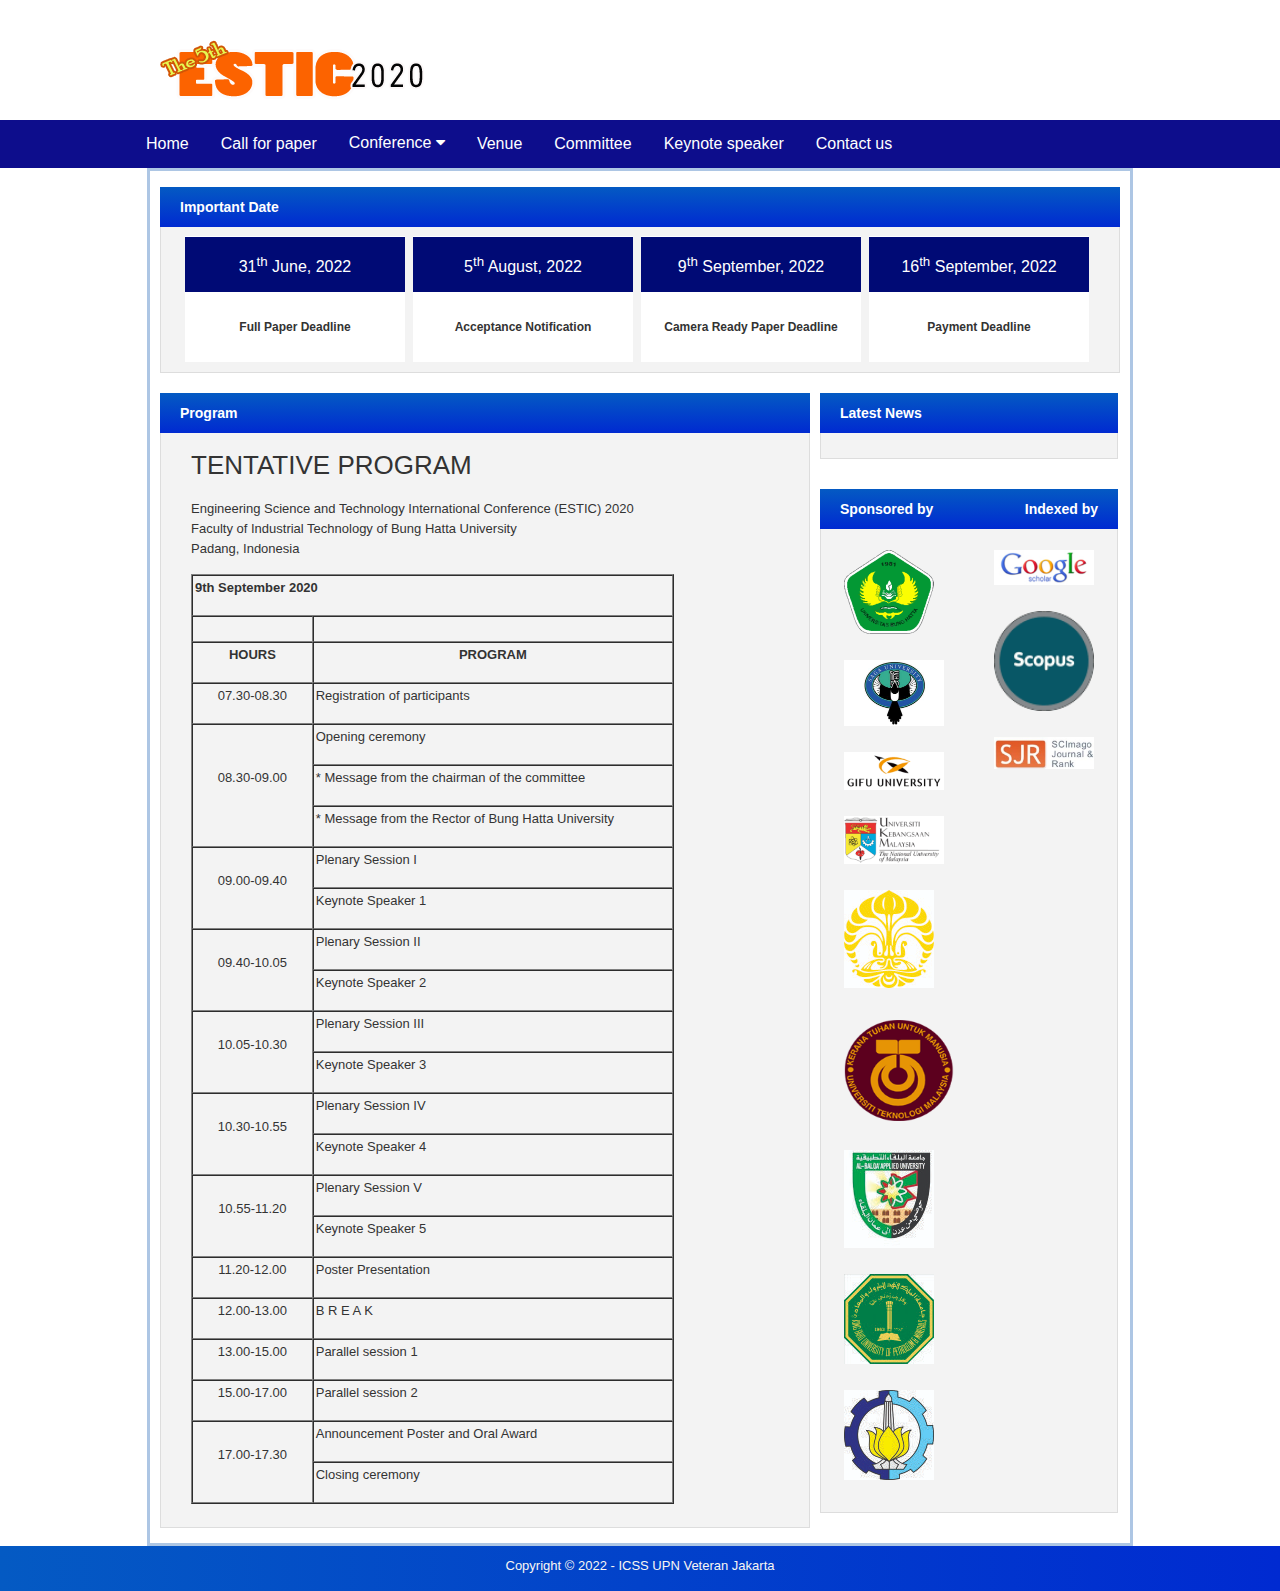
<file: program.html>
<!DOCTYPE html>
<html lang="en">
<head>
    <meta charset="UTF-8">
    <meta http-equiv="X-UA-Compatible" content="IE=edge">
    <meta name="viewport" content="width=device-width, initial-scale=1.0">
    <title>ICSS Web</title>
    <link rel="stylesheet" href="css/style.css" type="text/css"/>
    <link rel="stylesheet" href="https://cdnjs.cloudflare.com/ajax/libs/font-awesome/4.7.0/css/font-awesome.min.css">
</head>
<body>
    <div id="wrapper">
        <div id="header">
            <div id="site_title"><a href="/index.html"></a></div>
        </div>
    </div>
    <div class="navbar">
        <div class="menu">
            <a href="index.html">Home</a>
            <a href="callforpaper.html">Call for paper</a>
            <div class="dropdown">
                <button class="dropbtn" onclick="myFunction()">Conference
                    <i class="fa fa-caret-down"></i>
                </button>
                <div class="dropdown-content" id="myDropdown">
                    <a href="registration.html">Registration</a>
                    <a href="program.html">Program</a>
                </div>
            </div> 
            <a href="venue.html">Venue</a>
            <a href="committee.html">Committee</a>
            <a href="keynote.html">Keynote speaker</a>
            <a href="contact.html">Contact us</a>
        </div>
    </div>
      
      <script>
      /* When the user clicks on the button, 
      toggle between hiding and showing the dropdown content */
      function myFunction() {
        document.getElementById("myDropdown").classList.toggle("show");
      }
      
      // Close the dropdown if the user clicks outside of it
      window.onclick = function(e) {
        if (!e.target.matches('.dropbtn')) {
        var myDropdown = document.getElementById("myDropdown");
          if (myDropdown.classList.contains('show')) {
            myDropdown.classList.remove('show');
          }
        }
      }
      </script>

    <div id="wrapper" style="border: solid #3a75bd6a;">
        <div id="main2">
            <div class="msection">
                <div class="msection_title">Important Date</div>
                    <div class="msection_bottom">
                        <div class="agenda2">
                            <div class="tglB">
                                31<sup>th</sup> June, 2022
                            </div>
                            <div class="temaB"><b>Full Paper Deadline</b></div>
                        </div>
    
                        <div class="agenda2">
                            <div class="tglB">
                                5<sup>th</sup> August, 2022
                            </div>
                            <div class="temaB"><b>Acceptance Notification</b></div>
                        </div>
    
                        <div class="agenda2">
                            <div class="tglB">
                                9<sup>th</sup> September, 2022
                            </div>
                            <div class="temaB"><b>Camera Ready Paper Deadline</b></div>
                        </div>
    
                        <div class="agenda2">
                            <div class="tglB">
                                16<sup>th</sup> September, 2022
                            </div>
                            <div class="temaB"><b>Payment Deadline</b></div>
                        </div>
                    </div>
                </div>
            </div>

        <div id='main'>
            <div id='content' class='left'>
                <div class='csection_title'>Program</div>
                <div class='csection_bottom'>
                    <ul class='list'>
                        <h2>TENTATIVE PROGRAM</h2>
                        <p>Engineering Science and Technology International Conference (ESTIC) 2020<br /> Faculty of Industrial Technology of Bung Hatta University<br /> Padang, Indonesia</p>
                        <table style="width: 483px;" border="1" cellspacing="0" cellpadding="2">
                            <tbody>
                                <tr>
                                    <td colspan="2" valign="bottom" nowrap="nowrap" width="391">
                                    <p><strong>9th September 2020</strong></p>
                                    </td>
                                </tr>
                                <tr>
                                    <td valign="bottom" nowrap="nowrap" width="96">&nbsp;</td>
                                    <td valign="bottom" nowrap="nowrap" width="295">&nbsp;</td>
                                </tr>
                                <tr>
                                    <td valign="bottom" nowrap="nowrap" width="96">
                                    <p align="center"><strong>HOURS</strong></p>
                                    </td>
                                    <td valign="bottom" nowrap="nowrap" width="295">
                                    <p align="center"><strong>PROGRAM</strong></p>
                                    </td>
                                </tr>
                                <tr>
                                    <td valign="bottom" nowrap="nowrap" width="96">
                                    <p align="center">07.30-08.30</p>
                                    </td>
                                    <td valign="bottom" nowrap="nowrap" width="295">
                                    <p>Registration of participants</p>
                                    </td>
                                </tr>
                                <tr>
                                    <td rowspan="3" nowrap="nowrap" width="96">
                                    <p align="center">08.30-09.00</p>
                                    </td>
                                    <td valign="bottom" nowrap="nowrap" width="295">
                                    <p>Opening ceremony</p>
                                    </td>
                                </tr>
                                <tr>
                                    <td valign="bottom" nowrap="nowrap" width="295">
                                    <p>* Message from the chairman of the committee</p>
                                    </td>
                                </tr>
                                <tr>
                                    <td valign="bottom" nowrap="nowrap" width="295">
                                    <p>* Message from the Rector of Bung Hatta University</p>
                                    </td>
                                </tr>
                                <tr>
                                    <td rowspan="2" nowrap="nowrap" width="96">
                                    <p align="center">09.00-09.40</p>
                                    </td>
                                    <td valign="bottom" nowrap="nowrap" width="295">
                                    <p>Plenary Session I</p>
                                    </td>
                                </tr>
                                <tr>
                                    <td valign="bottom" nowrap="nowrap" width="295">
                                    <p>Keynote Speaker 1</p>
                                    </td>
                                </tr>
                                <tr>
                                    <td rowspan="2" nowrap="nowrap" width="96">
                                    <p align="center">09.40-10.05</p>
                                    </td>
                                    <td valign="bottom" nowrap="nowrap" width="295">
                                    <p>Plenary Session II</p>
                                    </td>
                                </tr>
                                    <tr>
                                    <td valign="bottom" nowrap="nowrap" width="295">
                                    <p>Keynote Speaker 2</p>
                                    </td>
                                </tr>
                                <tr>
                                    <td rowspan="2" nowrap="nowrap" width="96">
                                    <p align="center">10.05-10.30</p>
                                    </td>
                                    <td valign="bottom" nowrap="nowrap" width="295">
                                    <p>Plenary Session III</p>
                                    </td>
                                </tr>
                                    <tr>
                                    <td valign="bottom" nowrap="nowrap" width="295">
                                    <p>Keynote Speaker 3</p>
                                    </td>
                                </tr>
                                <tr>
                                    <td rowspan="2" nowrap="nowrap" width="96">
                                    <p align="center">10.30-10.55</p>
                                    </td>
                                    <td valign="bottom" nowrap="nowrap" width="295">
                                    <p>Plenary Session IV</p>
                                    </td>
                                </tr>
                                <tr>
                                    <td valign="bottom" nowrap="nowrap" width="295">
                                    <p>Keynote Speaker 4</p>
                                    </td>
                                </tr>
                                <tr>
                                    <td rowspan="2" nowrap="nowrap" width="96">
                                    <p align="center">10.55-11.20</p>
                                    </td>
                                    <td valign="bottom" nowrap="nowrap" width="295">
                                    <p>Plenary Session V</p>
                                    </td>
                                </tr>
                                <tr>
                                    <td valign="bottom" nowrap="nowrap" width="295">
                                    <p>Keynote Speaker 5</p>
                                    </td>
                                </tr>
                                <tr>
                                    <td valign="bottom" nowrap="nowrap" width="96">
                                    <p align="center">11.20-12.00</p>
                                    </td>
                                    <td valign="bottom" nowrap="nowrap" width="295">
                                    <p>Poster Presentation</p>
                                    </td>
                                </tr>
                                <tr>
                                    <td valign="bottom" nowrap="nowrap" width="96">
                                    <p align="center">12.00-13.00</p>
                                    </td>
                                    <td valign="bottom" nowrap="nowrap" width="295">
                                    <p>B R E A K</p>
                                    </td>
                                </tr>
                                <tr>
                                    <td valign="bottom" nowrap="nowrap" width="96">
                                    <p align="center">13.00-15.00</p>
                                    </td>
                                    <td valign="bottom" nowrap="nowrap" width="295">
                                    <p>Parallel session 1</p>
                                    </td>
                                </tr>
                                <tr>
                                    <td valign="bottom" nowrap="nowrap" width="96">
                                    <p align="center">15.00-17.00</p>
                                    </td>
                                    <td valign="bottom" nowrap="nowrap" width="295">
                                    <p>Parallel session 2</p>
                                    </td>
                                </tr>
                                <tr>
                                    <td rowspan="2" nowrap="nowrap" width="96">
                                    <p align="center">17.00-17.30</p>
                                    </td>
                                    <td valign="bottom" nowrap="nowrap" width="295">
                                    <p>Announcement Poster and Oral Award</p>
                                    </td>
                                </tr>
                                <tr>
                                    <td valign="bottom" nowrap="nowrap" width="295">
                                    <p>Closing ceremony</p>
                                    </td>
                                </tr>
                            </tbody>
                        </table>
                    </ul>
                </div>
            </div>
        </div>

        <div id="sidebar" class="right">
            <div class="section">
                <div class="section_title">Latest News</div>
                    <div class="section_bottom">
                        <ul class="list_bullet"></ul>
                    </div>
            </div>
            
            <div class="section">
                <div class="section_title">
                    <div class="by1">Sponsored by</div> 
                        <div class="by2"> Indexed by</div> 			
                </div>
                                            
                <div class="section_bottom">
                    <ul class="listby">
                        <table border=0 width="100%">
                            <tr valign="top">
                                <td width="50%">
                                    <img src="images/logo/ubh.png"><br><br>
                                    <img src="images/logo/saga.jpg" width="100" ><br><br>
                                    <img src="images/logo/gifu.png" width="100" ><br><br>
                                    <img src="images/logo/ukm.png" width="100"><br><br>
                                    <img src="images/logo/ui2.jpg"><br><br>
                                    <img src="images/logo/utm.png" width=110><br><br>
                                    <img src="images/logo/balqa.jpg"><br><br>
                                    <img src="images/logo/king.jpg"><br><br>
                                    <img src="images/logo/its2.jpg">
                                </td>
                                <td align="right"><img src="images/logo/goo.png"  width="100"><br><br>
                                    <img src="images/logo/scopus.png" width="100">
                                    <br><br>
                                    <img src="images/logo/scimago.jpg" width="100"><br><br>
                                    <!--<img src="files/matec.jpg" width="100" /> <br /><br>-->
                                </td>
                            </tr> 
                        </table>
                    </ul>
                </div>
            </div>
            <div class="cleaner"></div>
        </div>        
        <div class="clear"></div>
    </div>
        
    <div id="footer_wrapper">    
        <div id="footer">
            Copyright &copy; 2022 - ICSS UPN Veteran Jakarta
        </div>
    </div>

</body>
</html>
</file>
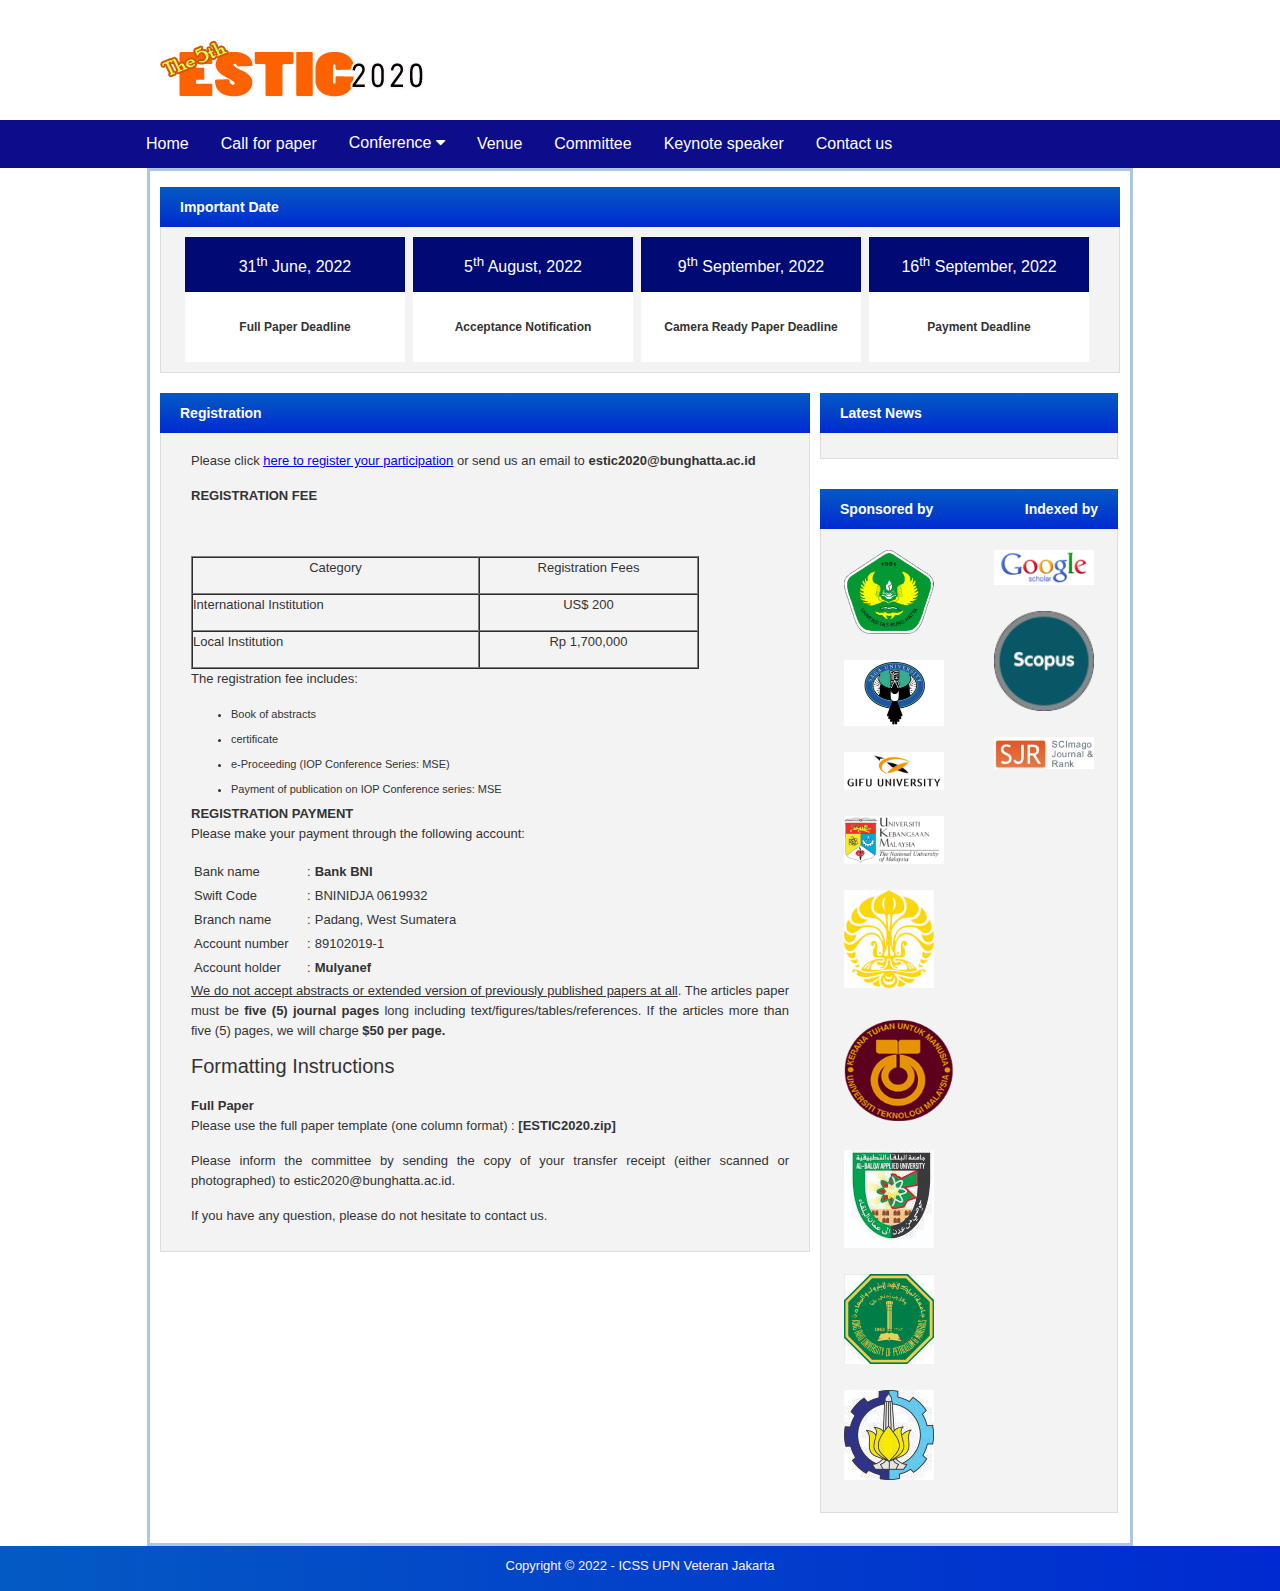
<file: registration.html>
<!DOCTYPE html>
<html lang="en">
<head>
    <meta charset="UTF-8">
    <meta http-equiv="X-UA-Compatible" content="IE=edge">
    <meta name="viewport" content="width=device-width, initial-scale=1.0">
    <title>ICSS Web</title>
    <link rel="stylesheet" href="css/style.css" type="text/css"/>
    <link rel="stylesheet" href="https://cdnjs.cloudflare.com/ajax/libs/font-awesome/4.7.0/css/font-awesome.min.css">
</head>
<body>
    <div id="wrapper">
        <div id="header">
            <div id="site_title"><a href="/index.html"></a></div>
        </div>
    </div>
    <div class="navbar">
        <div class="menu">
            <a href="index.html">Home</a>
            <a href="callforpaper.html">Call for paper</a>
            <div class="dropdown">
                <button class="dropbtn" onclick="myFunction()">Conference
                    <i class="fa fa-caret-down"></i>
                </button>
                <div class="dropdown-content" id="myDropdown">
                    <a href="registration.html">Registration</a>
                    <a href="program.html">Program</a>
                </div>
            </div> 
            <a href="venue.html">Venue</a>
            <a href="committee.html">Committee</a>
            <a href="keynote.html">Keynote speaker</a>
            <a href="contact.html">Contact us</a>
        </div>
    </div>
      
      <script>
      /* When the user clicks on the button, 
      toggle between hiding and showing the dropdown content */
      function myFunction() {
        document.getElementById("myDropdown").classList.toggle("show");
      }
      
      // Close the dropdown if the user clicks outside of it
      window.onclick = function(e) {
        if (!e.target.matches('.dropbtn')) {
        var myDropdown = document.getElementById("myDropdown");
          if (myDropdown.classList.contains('show')) {
            myDropdown.classList.remove('show');
          }
        }
      }
      </script>

    <div id="wrapper" style="border: solid #3a75bd6a;">
        <div id="main2">
            <div class="msection">
                <div class="msection_title">Important Date</div>
                    <div class="msection_bottom">
                        <div class="agenda2">
                            <div class="tglB">
                                31<sup>th</sup> June, 2022
                            </div>
                            <div class="temaB"><b>Full Paper Deadline</b></div>
                        </div>
    
                        <div class="agenda2">
                            <div class="tglB">
                                5<sup>th</sup> August, 2022
                            </div>
                            <div class="temaB"><b>Acceptance Notification</b></div>
                        </div>
    
                        <div class="agenda2">
                            <div class="tglB">
                                9<sup>th</sup> September, 2022
                            </div>
                            <div class="temaB"><b>Camera Ready Paper Deadline</b></div>
                        </div>
    
                        <div class="agenda2">
                            <div class="tglB">
                                16<sup>th</sup> September, 2022
                            </div>
                            <div class="temaB"><b>Payment Deadline</b></div>
                        </div>
                    </div>
                </div>
            </div>

        <div id='main'>
            <div id='content' class='left'>
                <div class='csection_title'>Registration</div>
                <div class='csection_bottom'>
                    <ul class='list'>
                        <p>Please click <span style="text-decoration: underline; color: #0000ff;"><a href="register.html"><span style="color: #0000ff; text-decoration: underline;">here to register your participation</span></a></span> or send us an email to <strong>estic2020@bunghatta.ac.id</strong></p>
                        <p><strong>REGISTRATION FEE</strong></p>
                        <p>&nbsp;</p>
                        <table border="1" cellspacing="0" cellpadding="0">
                            <tbody>
                                <tr>
                                <td width="285">
                                <p align="center">Category</p>
                                </td>
                                <td width="217">
                                <p align="center">Registration Fees</p>
                                </td>
                            </tr>
                            <tr>
                                <td width="285">
                                <p>International Institution</p>
                                </td>
                                <td width="217">
                                <p align="center">US$ 200</p>
                                </td>
                            </tr>
                            <tr>
                                <td width="285">
                                <p>Local Institution</p>
                                </td>
                                <td width="217">
                                <p align="center">Rp 1,700,000</p>
                                </td>
                            </tr>
                            </tbody>
                        </table>
                        <p>The registration fee includes:</p>
                        <ol>
                            <li>Book of abstracts</li>
                            <li>certificate</li>
                            <li>e-Proceeding (IOP Conference Series: MSE)</li>
                            <li>Payment of publication on IOP Conference series: MSE</li>
                        </ol>
                        <p><strong>REGISTRATION PAYMENT</strong><br /> Please make your payment through the following account:</p>
                        <table border="0">
                            <tbody>
                                <tr>
                                    <td>Bank name</td>
                                    <td>&nbsp;&nbsp;&nbsp; :</td>
                                    <td><strong>Bank BNI</strong></td>
                                </tr>
                                <tr>
                                    <td>Swift Code</td>
                                    <td>&nbsp;&nbsp;&nbsp; :</td>
                                    <td>BNINIDJA 0619932</td>
                                </tr>
                                <tr>
                                    <td>Branch name</td>
                                    <td>&nbsp;&nbsp;&nbsp; :</td>
                                    <td>Padang, West Sumatera</td>
                                </tr>
                                <tr>
                                    <td>Account number</td>
                                    <td>&nbsp;&nbsp;&nbsp; :</td>
                                    <td>89102019-1</td>
                                </tr>
                                <tr>
                                    <td>Account holder</td>
                                    <td>&nbsp;&nbsp;&nbsp; :</td>
                                    <td><strong>Mulyanef</strong></td>
                                </tr>
                            </tbody>
                        </table>
                        <p style="text-align: justify;"><span style="text-decoration: underline;">We do not </span><span style="text-decoration: underline;">accept</span><span style="text-decoration: underline;"> abstracts or extended version of previously published papers at all</span>. The articles paper must be <strong>five (5) journal pages</strong> long including text/figures/tables/references. If the articles more than five (5) pages, we will charge <strong>$</strong><strong>5</strong><strong>0 per page</strong><strong>.</strong></p>
                        <h3>Formatting Instructions</h3>
                        <p><strong>Full Paper</strong><br />Please use the full paper template (one column format) : <a href="files/ESTIC2020.zip"><strong>[ESTIC2020.zip]</strong></a></p>
                        <p style="text-align: justify;">Please inform the committee by sending the copy of your transfer receipt (either scanned or photographed) to estic2020@bunghatta.ac.id.</p>
                        <p style="text-align: justify;">If you have any question, please do not hesitate to contact us.</p>
                    </ul>
                </div>
            </div>
        </div>

        <div id="sidebar" class="right">
            <div class="section">
                <div class="section_title">Latest News</div>
                    <div class="section_bottom">
                        <ul class="list_bullet"></ul>
                    </div>
            </div>
            
            <div class="section">
                <div class="section_title">
                    <div class="by1">Sponsored by</div> 
                        <div class="by2"> Indexed by</div> 			
                </div>
                                            
                <div class="section_bottom">
                    <ul class="listby">
                        <table border=0 width="100%">
                            <tr valign="top">
                                <td width="50%">
                                    <img src="images/logo/ubh.png"><br><br>
                                    <img src="images/logo/saga.jpg" width="100" ><br><br>
                                    <img src="images/logo/gifu.png" width="100" ><br><br>
                                    <img src="images/logo/ukm.png" width="100"><br><br>
                                    <img src="images/logo/ui2.jpg"><br><br>
                                    <img src="images/logo/utm.png" width=110><br><br>
                                    <img src="images/logo/balqa.jpg"><br><br>
                                    <img src="images/logo/king.jpg"><br><br>
                                    <img src="images/logo/its2.jpg">
                                </td>
                                <td align="right"><img src="images/logo/goo.png"  width="100"><br><br>
                                    <img src="images/logo/scopus.png" width="100">
                                    <br><br>
                                    <img src="images/logo/scimago.jpg" width="100"><br><br>
                                    <!--<img src="files/matec.jpg" width="100" /> <br /><br>-->
                                </td>
                            </tr> 
                        </table>
                    </ul>
                </div>
            </div>
            <div class="cleaner"></div>
        </div>        
        <div class="clear"></div>
    </div>
        
    <div id="footer_wrapper">    
        <div id="footer">
            Copyright &copy; 2022 - ICSS UPN Veteran Jakarta
        </div>
    </div>

</body>
</html>
</file>
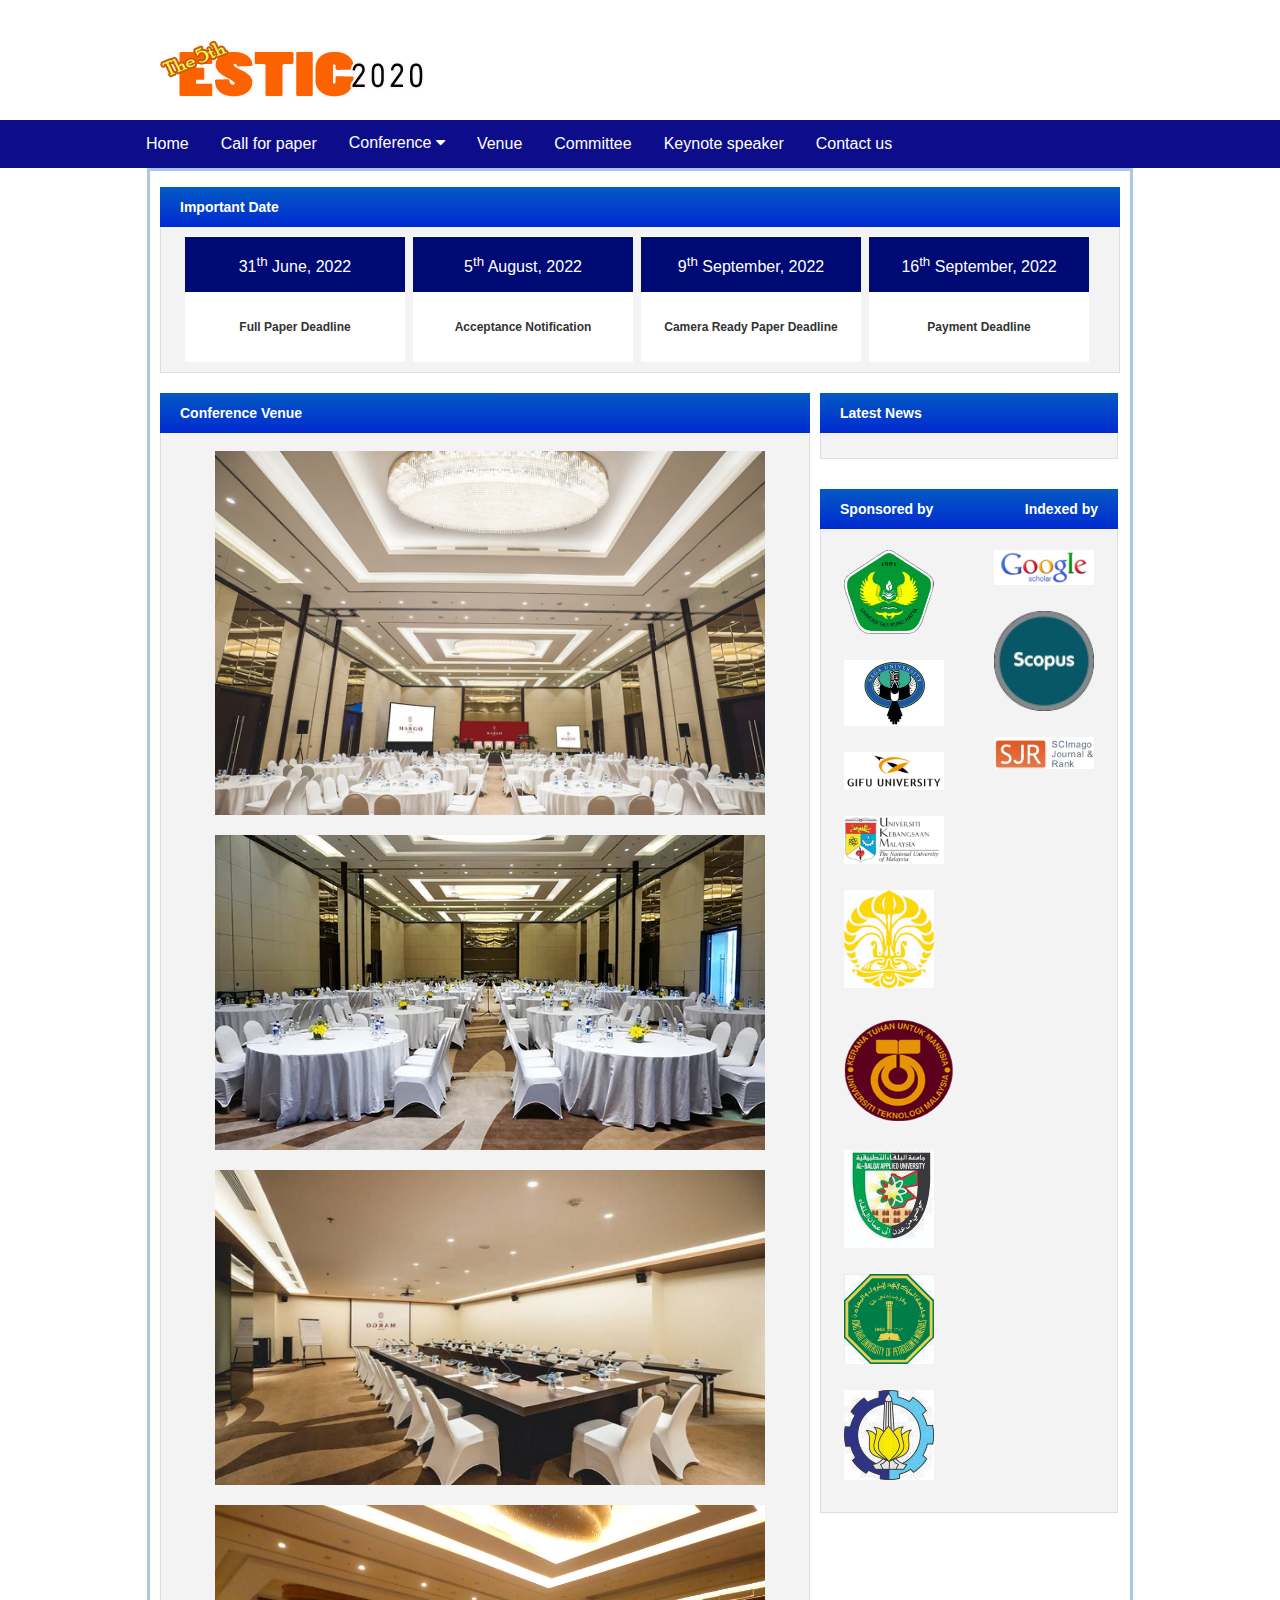
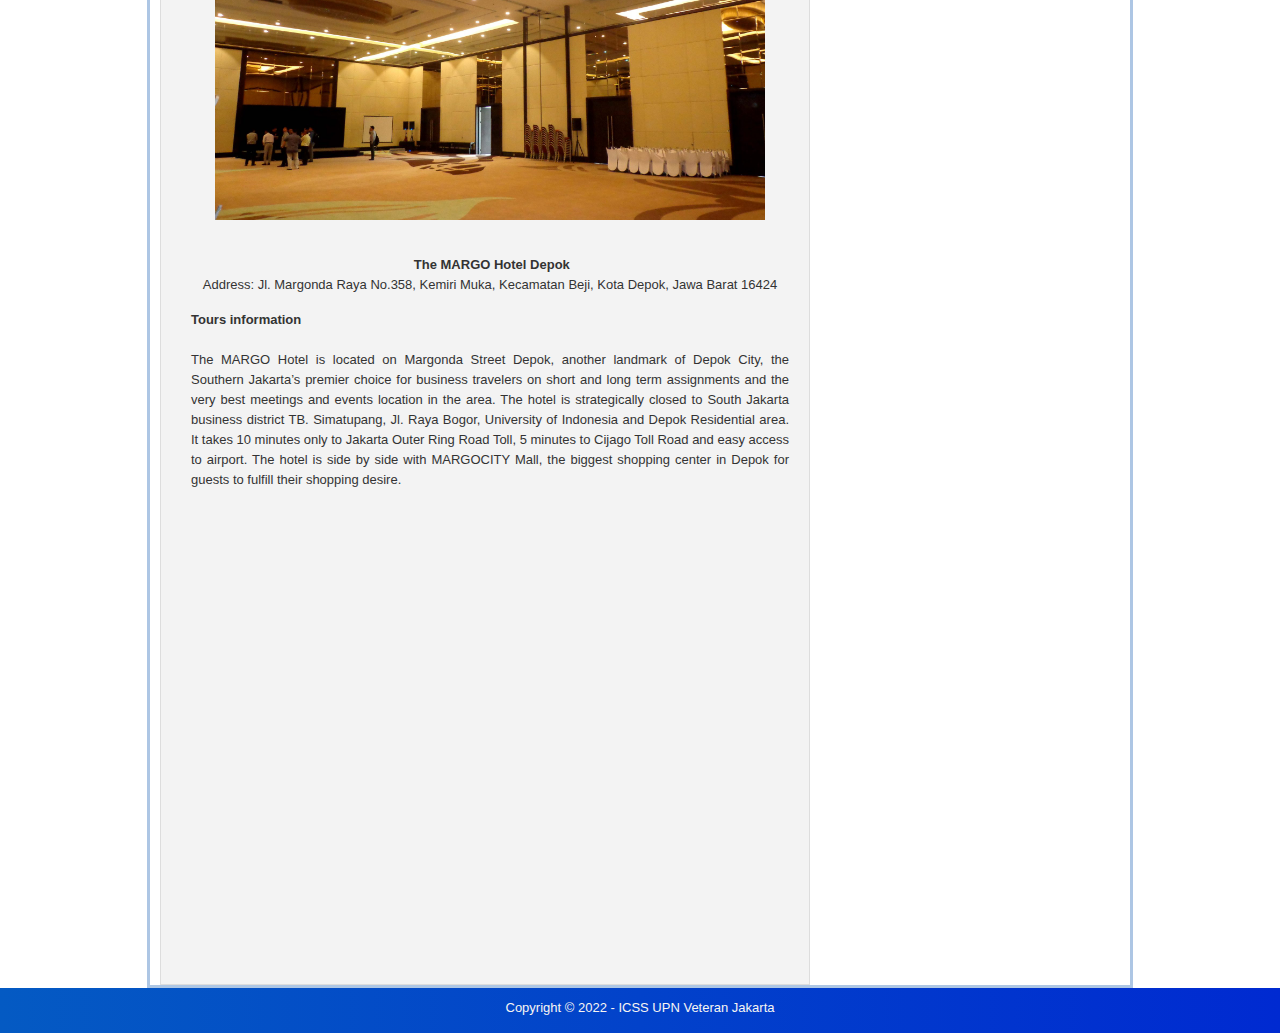
<file: venue.html>
<!DOCTYPE html>
<html lang="en">
<head>
    <meta charset="UTF-8">
    <meta http-equiv="X-UA-Compatible" content="IE=edge">
    <meta name="viewport" content="width=device-width, initial-scale=1.0">
    <title>ICSS Web</title>
    <link rel="stylesheet" href="css/style.css" type="text/css"/>
    <link rel="stylesheet" href="https://cdnjs.cloudflare.com/ajax/libs/font-awesome/4.7.0/css/font-awesome.min.css">
</head>
<body>
    <div id="wrapper">
        <div id="header">
            <div id="site_title"><a href="/index.html"></a></div>
        </div>
    </div>
    <div class="navbar">
        <div class="menu">
            <a href="index.html">Home</a>
            <a href="callforpaper.html">Call for paper</a>
            <div class="dropdown">
                <button class="dropbtn" onclick="myFunction()">Conference
                    <i class="fa fa-caret-down"></i>
                </button>
                <div class="dropdown-content" id="myDropdown">
                    <a href="registration.html">Registration</a>
                    <a href="program.html">Program</a>
                </div>
            </div> 
            <a href="venue.html">Venue</a>
            <a href="committee.html">Committee</a>
            <a href="keynote.html">Keynote speaker</a>
            <a href="contact.html">Contact us</a>
        </div>
    </div>
      
      <script>
      /* When the user clicks on the button, 
      toggle between hiding and showing the dropdown content */
      function myFunction() {
        document.getElementById("myDropdown").classList.toggle("show");
      }
      
      // Close the dropdown if the user clicks outside of it
      window.onclick = function(e) {
        if (!e.target.matches('.dropbtn')) {
        var myDropdown = document.getElementById("myDropdown");
          if (myDropdown.classList.contains('show')) {
            myDropdown.classList.remove('show');
          }
        }
      }
      </script>

    <div id="wrapper" style="border: solid #3a75bd6a;">
        <div id="main2">
            <div class="msection">
                <div class="msection_title">Important Date</div>
                    <div class="msection_bottom">
                        <div class="agenda2">
                            <div class="tglB">
                                31<sup>th</sup> June, 2022
                            </div>
                            <div class="temaB"><b>Full Paper Deadline</b></div>
                        </div>
    
                        <div class="agenda2">
                            <div class="tglB">
                                5<sup>th</sup> August, 2022
                            </div>
                            <div class="temaB"><b>Acceptance Notification</b></div>
                        </div>
    
                        <div class="agenda2">
                            <div class="tglB">
                                9<sup>th</sup> September, 2022
                            </div>
                            <div class="temaB"><b>Camera Ready Paper Deadline</b></div>
                        </div>
    
                        <div class="agenda2">
                            <div class="tglB">
                                16<sup>th</sup> September, 2022
                            </div>
                            <div class="temaB"><b>Payment Deadline</b></div>
                        </div>
                    </div>
                </div>
            </div>

        <div id='main'>
            <div id='content' class='left'>
                <div class='csection_title'>Conference Venue</div>
                <div class='csection_bottom'>
                    <ul class='list'>
                        <p><img style="display: block; margin-left: auto; margin-right: auto;" src="./images/margohotel/meetingroom1.jpg" alt="" width="550" height="364"><br>
                            <img style="display: block; margin-left: auto; margin-right: auto;" src="./images/margohotel/meetingroom2.webp" alt="" width="550" height="315"><br>
                            <img style="display: block; margin-left: auto; margin-right: auto;" src="./images/margohotel/meetingroom3.jpg" alt="" width="550" height="315"><br>
                            <img style="display: block; margin-left: auto; margin-right: auto;" src="./images/margohotel/meetingroom4.jpg" alt="" width="550" height="315"><br>
                        <p style="text-align: center;">&nbsp;<span style="font-size: small;"><strong>The MARGO Hotel Depok</strong></span><br>Address: Jl. Margonda Raya No.358, Kemiri Muka, Kecamatan Beji, Kota Depok, Jawa Barat 16424</p>
                       
                        <p style="text-align: justify;">
                            <strong>Tours information</strong><br /><br />
                            The MARGO Hotel is located on Margonda Street Depok, another landmark of Depok City, the Southern Jakarta’s premier choice for business 
                            travelers on short and long term assignments and the very best meetings and events location in the area. The hotel is strategically closed 
                            to South Jakarta business district TB. Simatupang, Jl. Raya Bogor, University of Indonesia and Depok Residential area. It takes 10 minutes 
                            only to Jakarta Outer Ring Road Toll, 5 minutes to Cijago Toll Road and easy access to airport. The hotel is side by side with MARGOCITY Mall, 
                            the biggest shopping center in Depok for guests to fulfill their shopping desire.
                        </p>
                        <iframe src="https://www.google.com/maps/embed?pb=!1m18!1m12!1m3!1d3965.17153979838!2d106.83125721437348!3d-6.3718418953892835!2m3!1f0!2f0!3f0!3m2!1i1024!2i768!4f13.1!3m3!1m2!1s0x2e69ec0e48e3fcef%3A0xa32b5205cfd6ef6!2sThe%20Margo%20Hotel%20Depok!5e0!3m2!1sid!2sid!4v1652018363009!5m2!1sid!2sid" width="600" height="450" style="border:0;" allowfullscreen="" loading="lazy" referrerpolicy="no-referrer-when-downgrade"></iframe>
                       
                    </ul>
                </div>
            </div>
        </div>

        <div id="sidebar" class="right">
            <div class="section">
                <div class="section_title">Latest News</div>
                    <div class="section_bottom">
                        <ul class="list_bullet"></ul>
                    </div>
            </div>
            
            <div class="section">
                <div class="section_title">
                    <div class="by1">Sponsored by</div> 
                        <div class="by2"> Indexed by</div> 			
                </div>
                                            
                <div class="section_bottom">
                    <ul class="listby">
                        <table border=0 width="100%">
                            <tr valign="top">
                                <td width="50%">
                                    <img src="images/logo/ubh.png"><br><br>
                                    <img src="images/logo/saga.jpg" width="100" ><br><br>
                                    <img src="images/logo/gifu.png" width="100" ><br><br>
                                    <img src="images/logo/ukm.png" width="100"><br><br>
                                    <img src="images/logo/ui2.jpg"><br><br>
                                    <img src="images/logo/utm.png" width=110><br><br>
                                    <img src="images/logo/balqa.jpg"><br><br>
                                    <img src="images/logo/king.jpg"><br><br>
                                    <img src="images/logo/its2.jpg">
                                </td>
                                <td align="right"><img src="images/logo/goo.png"  width="100"><br><br>
                                    <img src="images/logo/scopus.png" width="100">
                                    <br><br>
                                    <img src="images/logo/scimago.jpg" width="100"><br><br>
                                    <!--<img src="files/matec.jpg" width="100" /> <br /><br>-->
                                </td>
                            </tr> 
                        </table>
                    </ul>
                </div>
            </div>
            <div class="cleaner"></div>
        </div>        
        <div class="clear"></div>
    </div>
        
    <div id="footer_wrapper">    
        <div id="footer">
            Copyright &copy; 2022 - ICSS UPN Veteran Jakarta
        </div>
    </div>

</body>
</html>
</file>
<file: css/style.css>
body {
	margin: 0;
	padding: 0;
	color: #333;
	font-family: Verdana, Geneva, sans-serif;
	font-size: 13px;
	line-height: 20px; 
	background-color: #fff; 
	/* background-image: url(../images/header.png); */
	background-position: top;
	background-repeat: repeat-x
}

h1, h2, h3, h4, h5, h6 {
	color:#333;
	font-weight:400;
	padding: 0;
	margin: 0;
	font-family: Verdana, Geneva, sans-serif;
}

h1 { font-size:32px; margin-bottom: 20px; }
h2 { font-size:26px; margin-bottom: 20px; line-height: 28px }
h3 { font-size:20px; margin-bottom: 20px; }
h4 { font-size:18px; margin-bottom: 10px; }
h5 { font-size:16px }
h6 { font-size:14px }
.header { display: block }


.left { float: left }
.right { float: right }

img { margin: 0; padding: 0}

.img_border { background: #ede8e8; padding: 4px; border: 1px solid #dcd5d5 }

.img_frame { position: relative; display: block; padding: 7px }

.img_frame span { position: absolute; top: 0; left: 0; z-index: 0 }

.img_frame img, .img_frame iframe { position: absolute; top: 7px; left: 7px; z-index: 10 }

.img_frame_13 { width: 280px; height: 157px }
.img_frame_13 span { background: url(../images/image_frame_13.png); width: 300px; height: 177px }

.img_frame_14 { width: 203px; height: 108px }
.img_frame_14 span { background: url(../images/image_frame_14.png); width: 217px; height: 122px }

.img_frame_23 { width: 616px; height: 216px }
.img_frame_23 span { background: url(../images/image_frame_23.png); width: 630px; height: 230px }

.img_frame_12 { width: 451px; height: 245px }
.img_frame_12 span { background: url(../images/image_frame_12.png); width: 465px; height: 260px }

.img_nom { display: block; margin-bottom: 15px }

.img_fl { float: left; margin: 3px 15px 5px 0 }

.img_fr { float: left; margin: 3px 0 5px 15px }

a:link, a:visited { color: #dc8924; text-decoration: none}
a:hover { color: #CC3300; text-decoration:underline }
a:hover,a:active { outline:none }

a.more, .submit_btn { clear: both; display: block; width: 80px; height: 24px; line-height: 24px; text-align: center; text-decoration: none; background: url(../images/button.png) no-repeat }

.submit_btn { border: none; cursor: pointer }

em { color: #555 }
p { margin: 0 0 15px 0 }


.list_bullet { margin: 10px 0 10px 2px; padding: 0; list-style: none }
.list_bullet li { font-style:italic; font-size:11px; color:#555; margin: 0 0 7px 0; padding: 0 0 0 15px; background: url(../images/bullet.png) no-repeat scroll 0 5px  }


.col { float: left; margin: 0 30px 20px 0 }
.half { width: 465px; margin-bottom: 30px }
.one_third { width: 300px }
#content, .two-third { width: 630px 
}

.csection {
	width: 630px;
	margin: 0 0 30px 0;
}

.csection_title {
	width: 630px;
	height: 30px;
	background-image: linear-gradient(
		#045ac3, #002ad1
    );
	
	font-size: 14px;
	font-weight:bold;
	color: #FFF;
	padding: 10px 0 0 20px;
}

.csection_bottom {
	width: 608px;
	border-bottom: 1px solid #DDD;
	border-left: 1px solid #DDD;
	border-right: 1px solid #DDD;
	padding: 5px 20px 10px 20px;
	background: #F3F3F3
}




#sidebar { width: 300px }
.one_fourth { width: 217px }

.clear { clear: both; display: block; }
.h20 { height: 20px }
.h40 { height: 40px }

.no_bullet { margin: 0; padding: 0; list-style: none }
.no_bullet li { margin: 0 0 20px 0; padding: 0 }
a.header { display: block; font-weight: 700 }

#wrapper {
	width: 960px;
	padding: 0 10px;
	margin: 0 auto;
}

#header {
	height: 120px;
}

#menu {
	height: 30px;
	
}

#tslider {
	padding: 10px 0;
	height: 350px;
	margin-top: 40px;
}

#main {
	padding: 10px 0 0;
	
}

#main2 {
	padding: 10px 0 0;
	margin-top:6px;
}

#main3 {
	padding: 10px 0 0;
	margin-top:40px;
}
#main1 {
	width: 960px;
	padding: 10px 0 0;
	
	
}


.msection {
	width: 960px;
	margin: 0 0 10px 0;
}

.msection_title {
	width: 940px;
	height: 30px;
	background-image: linear-gradient(
		#045ac3, #002ad1);
	
	font-size: 14px;
	font-weight:bold;
	color: #FFF;
	padding: 10px 0 0 20px;
}

.msection_bottom {
	width: 918px;
	height: 130px;
	border-bottom: 1px solid #DDD;
	border-left: 1px solid #DDD;
	border-right: 1px solid #DDD;
	padding: 5px 20px 10px 20px;
	background: #F3F3F3
}

#bottom_wrapper {
	width: 100%;
	border-top: 5px solid #f7f5f3;
	background: #ebe7e4
}

#bottom {
	width: 960px;
	margin: 0 auto;
	padding: 20px 10px;
}

#footer_wrapper {
	width: auto;
	background-image:
    linear-gradient(
      to right, 
      #045ac3, #002ad1
    );
	
}

#footer {
	width: 960px;
	height:30px;
	text-align:center;
	margin: 0 auto;	
	padding: 10px 10px 5px;
	color: #f7f5f3;
}

#site_title { float: left; margin-top: 40px; }
#site_title a { display: block; font-size: 12px; font-family: Georgia, "Times New Roman", Times, serif; width: 285px; height: 60px; color: #acacac; text-indent: -10000px; background: url(../images/logo.png) no-repeat top left }

#search { float: right; margin-top: 50px; width: 243px; height: 36px; background: url(../images/search.png) }
#search form {
	margin: 0;
	padding: 0;
}

#search .txt_field {
	float: left;
	display: block;
	height: 25px;
	line-height: 16px;
	width: 190px;
	margin: 0px 5px 0px 0px;
	color: #999999;
	font-size: 12px;
	padding: 5px 0px 5px 10px;
	font-variant: normal;
	border: none;	
	background: none;
}

#search .sub_btn {
	float: right;
	display: block;
	color: #fff;
 	height: 34px;
	width: 36px;
	font-size: 11px;
	font-weight: 700;
	line-height: 26px;
	cursor: pointer;
	border: none;
	background: none;	
}

.post { clear: both; margin: 0 0 20px 0; padding: 0 0 20px 0; border-bottom: 1px solid #eee }
.post h2 { font-size: 24px; margin-bottom: 10px }
.post_meta { margin-bottom: 30px; font-size: 9px; line-height: 10px }
.post_meta span { display: block; float: left; border-left: 1px solid #eee; margin-right: 20px; padding-left: 10px }
.post .img_fl { margin-right: 30px }
.comment_list { margin: 0; padding: 0; list-style: none }
.comment_list .comment_box { padding: 20px; border-bottom: 1px solid #efefef }
.comment_list li { margin-bottom: 20px }
.comment_list li ul { list-style: none; background: none }
.comment_list li ul li .comment_box { background: #efefef }
.comment_content { float: right; width: 480px }
.comment_list li ul li.depth_2 .comment_content  { width: 440px }
.comment_list li ul li.depth_3 .comment_box { background: #ccc }
.comment_list li ul li.depth_3 .comment_content  { width: 400px }


#comment_form { margin-top: 40px }

#comment_form textarea {
	background:#ffffff none repeat fixed 0 0;
	border: 1px solid #cccccc; 
	display: block;
	margin-top: 5px;
	width: 360px; 
	height: 150px;
	padding: 5px; 
	color: #555555; 
	font-family: Verdana, Arial, Helvetica, sans-serif;
	font-size: 12px;
}

#comment_form .form_row {
	width: 100%;
	margin-bottom: 15px;
}

#comment_form form input {
	margin-top: 5px;
	padding: 5px;
	width: 200px;
	background:#fff none repeat fixed 0 0;
	border: 1px solid #ccc;
	color: #555555; 
	font-family: Verdana, Arial, Helvetica, sans-serif;
	font-size: 12px;
}

#comment_form .submit_btn {
	display: block; width: 70px; height: 30px; line-height: 30px; padding: 0 8px; text-align: center; text-decoration: none; font-weight: bold;  background-color: #524239; border: 1px solid #2f2f2f; color: #fff; font-size:11px; cursor: pointer 
}

#gallery { margin: 0; padding: 0 }
#gallery .gallery_box {	padding-bottom: 30px; margin-bottom: 30px }

#contact_form { padding: 0; margin-bottom: 40px }
#contact_form form { margin: 0px; padding: 0px; }

#contact_form form .input_field { 
	width: 400px; 
	padding: 5px; 
	color: #555555; 
	background: #ffffff; 
	border: 1px solid #cccccc; 
	font-family: Verdana, Arial, Helvetica, sans-serif;
	font-size: 12px;
}

#contact_form form label { display: block; width: 300px; margin-right: 12px; font-size: 11px }

#contact_form form textarea { 
	width: 400px; 
	height: 160px; 
	padding: 5px; 
	color: #555555; 
	background: #ffffff; 
	border: 1px solid #cccccc; 
	font-family: Verdana, Arial, Helvetica, sans-serif;
	font-size: 12px;
}

#sidebar h3 { padding: 10px 0 10px 10px; height: 25px; background-image: linear-gradient(
	#045ac3, #002ad1); }

.sidebar_box { margin-bottom: 40px }
.sidebar_box_content {padding-left: 10px }

.footer_gallery { margin: 0; padding:0; list-style: none }
.footer_gallery li { margin: 0 10px 10px 0; padding: 0; display: block; float: left }

.pagging { margin: 0 0 20px; padding: 0 }
.pagging ul { margin: 0; padding: 0; list-style: none }
.pagging ul li { margin: 0; padding: 0; display: inline }
.pagging ul li a { float: left; display: block; color: #666; text-decoration: none; margin-right: 5px; padding: 5px 10px; background: #ebe7e4; border: 1px solid #d6d0cc}
.pagging ul li a:hover { color: #fff; background: #cfccc9; }

.no_margin_right { margin-right: 0 }
.last_box { margin-bottom: 0; background: none }

.section {
	width: 300px;
	margin: 0 0 30px 0;
}



.section_title {
	width: 278px;
	height: 30px;
background-image: linear-gradient(
	#045ac3, #002ad1);
	
	font-size: 14px;
	font-weight:bold;
	color: #FFF;
	padding: 10px 0 0 20px;
}

.by1 {
	text-align: left;
	
}

.by2 {
	text-align: right;
	margin-top: -20px;
	margin-right: 20px;
	
}

.section_bottom {
	width: 256px;
	border-bottom: 1px solid #DDD;
	border-left: 1px solid #DDD;
	border-right: 1px solid #DDD;
	padding: 5px 20px 10px 20px;
	background: #F3F3F3
}
.list {
	color: #333;
	text-align: justify;
	list-style: none;
	padding: 0 0 0 10px;
}


.agenda {
	width: 220px;
	float:left;
	margin: 4px;
	padding: 1px 0 0 0;
	background-color:#FFF;
}

.agenda2 {
	width: 220px;
	float:left;
	margin: 4px;
	padding: 1px 0 0 0;
	background-color:#FFF;
}


.tglA {
	font-size:16px;
	padding-top: 10px;
	color:#FFF;
	background-color: #AA8500;
	text-align:center;
	width:220px;
	height: 35px;
	
}

.temaA {
	padding: 4px 0 30px 0;
	text-align:center;
	font-size:11px;
	
	
}

.tglB {
	font-size:16px;
	padding-top: 15px;
	padding-bottom: 15px;
	color:#FFF;
	background-color: #000a75;
	text-align:center;
	width:220px;	
}

.temaB {
	padding: 25px 0 25px 0;
	text-align:center;
	font-size: 12px;
	
	
}


.listby {
	
	padding: 0 0 0 0;
}

.list li {
	font-size: 11px;
	list-style: disc;
	padding: 0px;
	margin: 5px 0px;
}

.list a {
	color: #333;
	text-decoration: none;
}

.list a:hover {
	color: #0066CC;
	text-decoration: underline;
}

/* .nav {
    width: 100%;
    background: #0d0d8c;
    height: 80px;
}

.nav ul {
    list-style: none;
    padding: 0;
    margin: 0;
    position: absolute;
}

.nav ul li {
    float: left;
    margin-top: 20px;
}

.nav ul li a {
    width: 150px;
    color: white;
    display: block;
    text-decoration: none;
    font-size: 15px;
    text-align: center;
    padding: 10px;
    border-radius: 10px;
    font-weight: 500 ;
}

.nav a:hover{
    background: #03528eba;
}

.nav ul li ul {
    background: #0d0d8c;
}

.nav ul li ul li {
    float: none;
}

.nav ul li ul {
    display: none;
}

.nav ul li:hover ul {
    display: block;
} */

.banner {
    margin: 25px 0;
}

/* nav ul {
	list-style: none;
}

header {
	background-color: #2c3e50;
	padding: 2rem 0;
}

nav {
	max-width: 1100px;
	margin: 0 auto;
	display: flex;
	justify-content: space-between;
	align-items: center;
}

.logo {
	font-size: 1.5rem;
	color: white;
	font-weight: 700;
}

.menu > li, .menu > a {
	display: inline-block;
}

.menu li {
	position: relative;
}

.menu a {
	text-decoration: none;
	color: white;
	display: block;
	padding: 10px 1.5rem;
	transition: background-color .22s ease, color .22s ease;
}

.menu a:hover {
	background-color: #f34940;
	color: white;
}

.submenu {
	position: absolute;
	background-color: #2c3e50;
	width: 140px;
	left: 0;
	display: none;
}

.menu li:onClick > .submenu {
	display: block;
} */

.navbar {
	overflow: hidden;
	background-color: #0d0d8c;
	font-family: Arial, Helvetica, sans-serif;
	width: auto;
	/* width: 960px; */
	padding: 0 10px;
	margin: auto;
	
  }

  .navbar .menu {
	width: 1500px;	
	margin: 0 180px;
}
  
  .navbar a {
	float: left;
	font-size: 16px;
	color: white;
	text-align: center;
	padding: 14px 16px;
	text-decoration: none;
  }
  
  .dropdown {
	float: left;
	overflow: hidden;
  }
  
  .dropdown .dropbtn {
	cursor: pointer;
	font-size: 16px;  
	border: none;
	outline: none;
	color: white;
	padding: 14px 16px;
	background-color: inherit;
	font-family: inherit;
	margin: 0;
  }
  
  .navbar a:hover, .dropdown:hover .dropbtn, .dropbtn:focus {
	background-color: #03528eba;
  }
  
  .dropdown-content {
	display: none;
	position: absolute;
	background-color: #f9f9f9;
	min-width: 160px;
	box-shadow: 0px 8px 16px 0px rgba(0,0,0,0.2);
	z-index: 1;
  }
  
  .dropdown-content a {
	float: none;
	color: black;
	padding: 12px 16px;
	text-decoration: none;
	display: block;
	text-align: left;
  }
  
  .dropdown-content a:hover {
	background-color: #ddd;
  }
  
  .show {
	display: block;
  }

  @media screen and (max-width: 750px) {
	.navbar{
		width: 960px;
	}

	#footer_wrapper {
		width: 980px;
	}
 }

 @media screen and (max-width: 1000px) {
	.navbar .menu {	
		margin: 0 80px;
	}
 }

 @media screen and (max-width: 1300px) {
	.navbar .menu {	
		margin: 0 120px;
	}
 }
</file>
